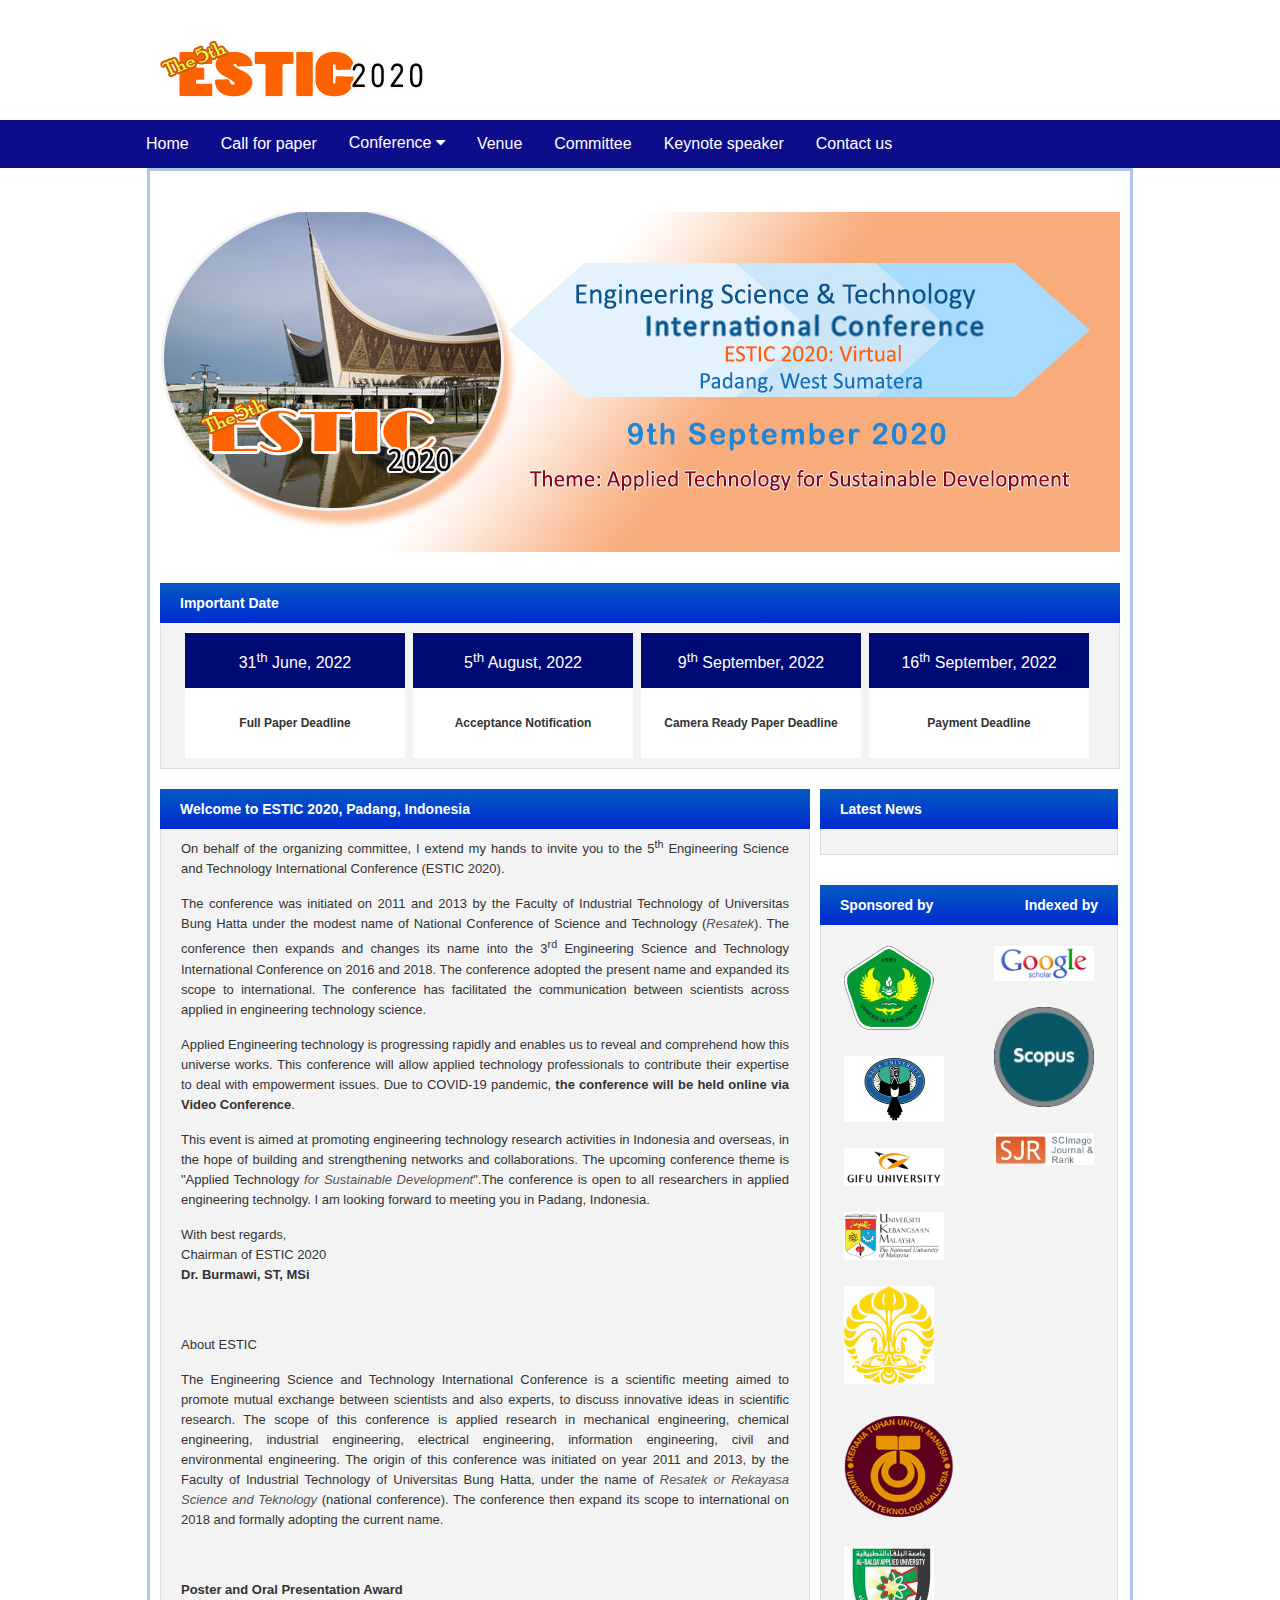
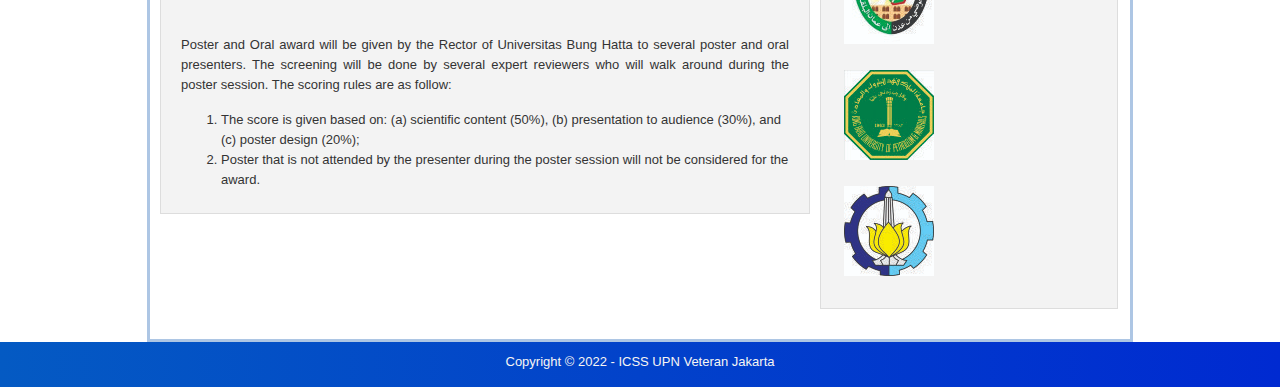
<file: index.html>
<!DOCTYPE html>
<html lang="en">
<head>
    <meta charset="UTF-8">
    <meta http-equiv="X-UA-Compatible" content="IE=edge">
    <meta name="viewport" content="width=device-width, initial-scale=1.0">
    <title>ICSS Web</title>
    <link rel="stylesheet" href="css/style.css" type="text/css"/>
    <link rel="stylesheet" href="https://cdnjs.cloudflare.com/ajax/libs/font-awesome/4.7.0/css/font-awesome.min.css">
</head>
<body>
    <div id="wrapper">
        <div id="header">
            <div id="site_title"><a href="/index.html"></a></div>
        </div>
    </div>
    <div class="navbar">
        <div class="menu">
            <a href="index.html">Home</a>
            <a href="callforpaper.html">Call for paper</a>
            <div class="dropdown">
                <button class="dropbtn" onclick="myFunction()">Conference
                    <i class="fa fa-caret-down"></i>
                </button>
                <div class="dropdown-content" id="myDropdown">
                    <a href="registration.html">Registration</a>
                    <a href="program.html">Program</a>
                </div>
            </div> 
            <a href="venue.html">Venue</a>
            <a href="committee.html">Committee</a>
            <a href="keynote.html">Keynote speaker</a>
            <a href="contact.html">Contact us</a>
        </div>
        
    </div>
      
      <script>
      /* When the user clicks on the button, 
      toggle between hiding and showing the dropdown content */
      function myFunction() {
        document.getElementById("myDropdown").classList.toggle("show");
      }
      
      // Close the dropdown if the user clicks outside of it
      window.onclick = function(e) {
        if (!e.target.matches('.dropbtn')) {
        var myDropdown = document.getElementById("myDropdown");
          if (myDropdown.classList.contains('show')) {
            myDropdown.classList.remove('show');
          }
        }
      }
      </script>

    <div id="wrapper" style="border: solid #3a75bd6a;">
        <div id="main2">
            <div class="banner">
                <div class="container">
                    <img src="./images/04.jpg" alt="banner">
                </div>
            </div>
            <div class="msection">
                <div class="msection_title">Important Date</div>
                    <div class="msection_bottom">
                        <div class="agenda2">
                            <div class="tglB">
                                31<sup>th</sup> June, 2022
                            </div>
                            <div class="temaB"><b>Full Paper Deadline</b></div>
                        </div>
    
                        <div class="agenda2">
                            <div class="tglB">
                                5<sup>th</sup> August, 2022
                            </div>
                            <div class="temaB"><b>Acceptance Notification</b></div>
                        </div>
    
                        <div class="agenda2">
                            <div class="tglB">
                                9<sup>th</sup> September, 2022
                            </div>
                            <div class="temaB"><b>Camera Ready Paper Deadline</b></div>
                        </div>
    
                        <div class="agenda2">
                            <div class="tglB">
                                16<sup>th</sup> September, 2022
                            </div>
                            <div class="temaB"><b>Payment Deadline</b></div>
                        </div>
                    </div>
                </div>
            </div>

        <div id='main'>
            <div id='content' class='left'>
                <div class='csection_title'>Welcome to ESTIC 2020, Padang, Indonesia</div>
                <div class='csection_bottom'>
                    <p style="text-align: justify;">On behalf of the organizing committee, I extend my hands to invite you to the 5<sup>th</sup> Engineering Science and Technology International Conference (ESTIC 2020).</p>
                    <p style="text-align: justify;">The conference was initiated on 2011 and 2013 by the Faculty of Industrial Technology of Universitas Bung Hatta under the modest name of National Conference of Science and Technology (<em>Resatek</em>). The conference then expands and changes its name into the 3<sup>rd</sup> Engineering Science and Technology International Conference on 2016 and 2018. The conference adopted the present name and expanded its scope to international. The conference has facilitated the communication between scientists across applied in engineering technology science.</p>
                    <p style="text-align: justify;">Applied Engineering technology is progressing rapidly and enables us to reveal and comprehend how this universe works. This conference will allow applied technology professionals to contribute their expertise to deal with empowerment issues. Due to COVID-19 pandemic, <b>the conference will be held online via Video Conference</b>.</p>
                    <p style="text-align: justify;">This event is aimed at promoting engineering technology research activities in Indonesia and overseas, in the hope of building and strengthening networks and collaborations. The upcoming conference theme is "Applied Technology <em>for Sustainable Development</em>".The conference is open to all researchers in applied engineering technolgy. I am looking forward to meeting you in Padang, Indonesia.</p>
                    <p>With best regards,<br /> Chairman of ESTIC 2020<br /> <strong>Dr. Burmawi, ST, MSi<br /></strong></p>
                    <p>&nbsp;</p>
                    <p style="text-align: justify;">About ESTIC</p>
                    <p style="text-align: justify;">The Engineering Science and Technology International Conference is a scientific meeting aimed to promote mutual exchange between scientists and also experts, to discuss innovative ideas in scientific research. The scope of this conference is applied research in mechanical engineering, chemical engineering, industrial engineering, electrical engineering, information engineering, civil and environmental engineering. The origin of this conference was initiated on year 2011 and 2013, by the Faculty of Industrial Technology of Universitas Bung Hatta, under the name of&nbsp;<em>Resatek or Rekayasa Science and Teknology </em>(national conference). The conference then expand its scope to international on 2018 and formally adopting the current name.</p>
                    <p style="text-align: justify;">&nbsp;</p>
                    <p style="text-align: justify;"><strong>Poster and Oral Presentation Award</strong></p>
                    <p style="text-align: justify;"><br />Poster and Oral award will be given by the Rector of Universitas Bung Hatta to several poster and oral presenters. The screening will be done by several expert reviewers who will walk around during the poster session. The scoring rules are as follow:</p>
                    <ol>
                        <li>The score is given based on: (a) scientific content (50%), (b) presentation to audience (30%), and (c) poster design (20%);</li>
                        <li>Poster that is not attended by the presenter during the poster session will not be considered for the award.</li>
                    </ol>
                </div>
            </div>
        </div>

        <div id="sidebar" class="right">
            <div class="section">
                <div class="section_title">Latest News</div>
                    <div class="section_bottom">
                        <ul class="list_bullet"></ul>
                    </div>
            </div>
            
            <div class="section">
                <div class="section_title">
                    <div class="by1">Sponsored by</div> 
                        <div class="by2"> Indexed by</div> 			
                </div>
                                            
                <div class="section_bottom">
                    <ul class="listby">
                        <table border=0 width="100%">
                            <tr valign="top">
                                <td width="50%">
                                    <img src="images/logo/ubh.png"><br><br>
                                    <img src="images/logo/saga.jpg" width="100" ><br><br>
                                    <img src="images/logo/gifu.png" width="100" ><br><br>
                                    <img src="images/logo/ukm.png" width="100"><br><br>
                                    <img src="images/logo/ui2.jpg"><br><br>
                                    <img src="images/logo/utm.png" width=110><br><br>
                                    <img src="images/logo/balqa.jpg"><br><br>
                                    <img src="images/logo/king.jpg"><br><br>
                                    <img src="images/logo/its2.jpg">
                                </td>
                                <td align="right"><img src="images/logo/goo.png"  width="100"><br><br>
                                    <img src="images/logo/scopus.png" width="100">
                                    <br><br>
                                    <img src="images/logo/scimago.jpg" width="100"><br><br>
                                    <!--<img src="files/matec.jpg" width="100" /> <br /><br>-->
                                </td>
                            </tr> 
                        </table>
                    </ul>
                </div>
            </div>
            <div class="cleaner"></div>
        </div>        
        <div class="clear"></div>
    </div>
        
    <div id="footer_wrapper">    
        <div id="footer">
            Copyright &copy; 2022 - ICSS UPN Veteran Jakarta
        </div>
    </div>

</body>
</html>
</file>
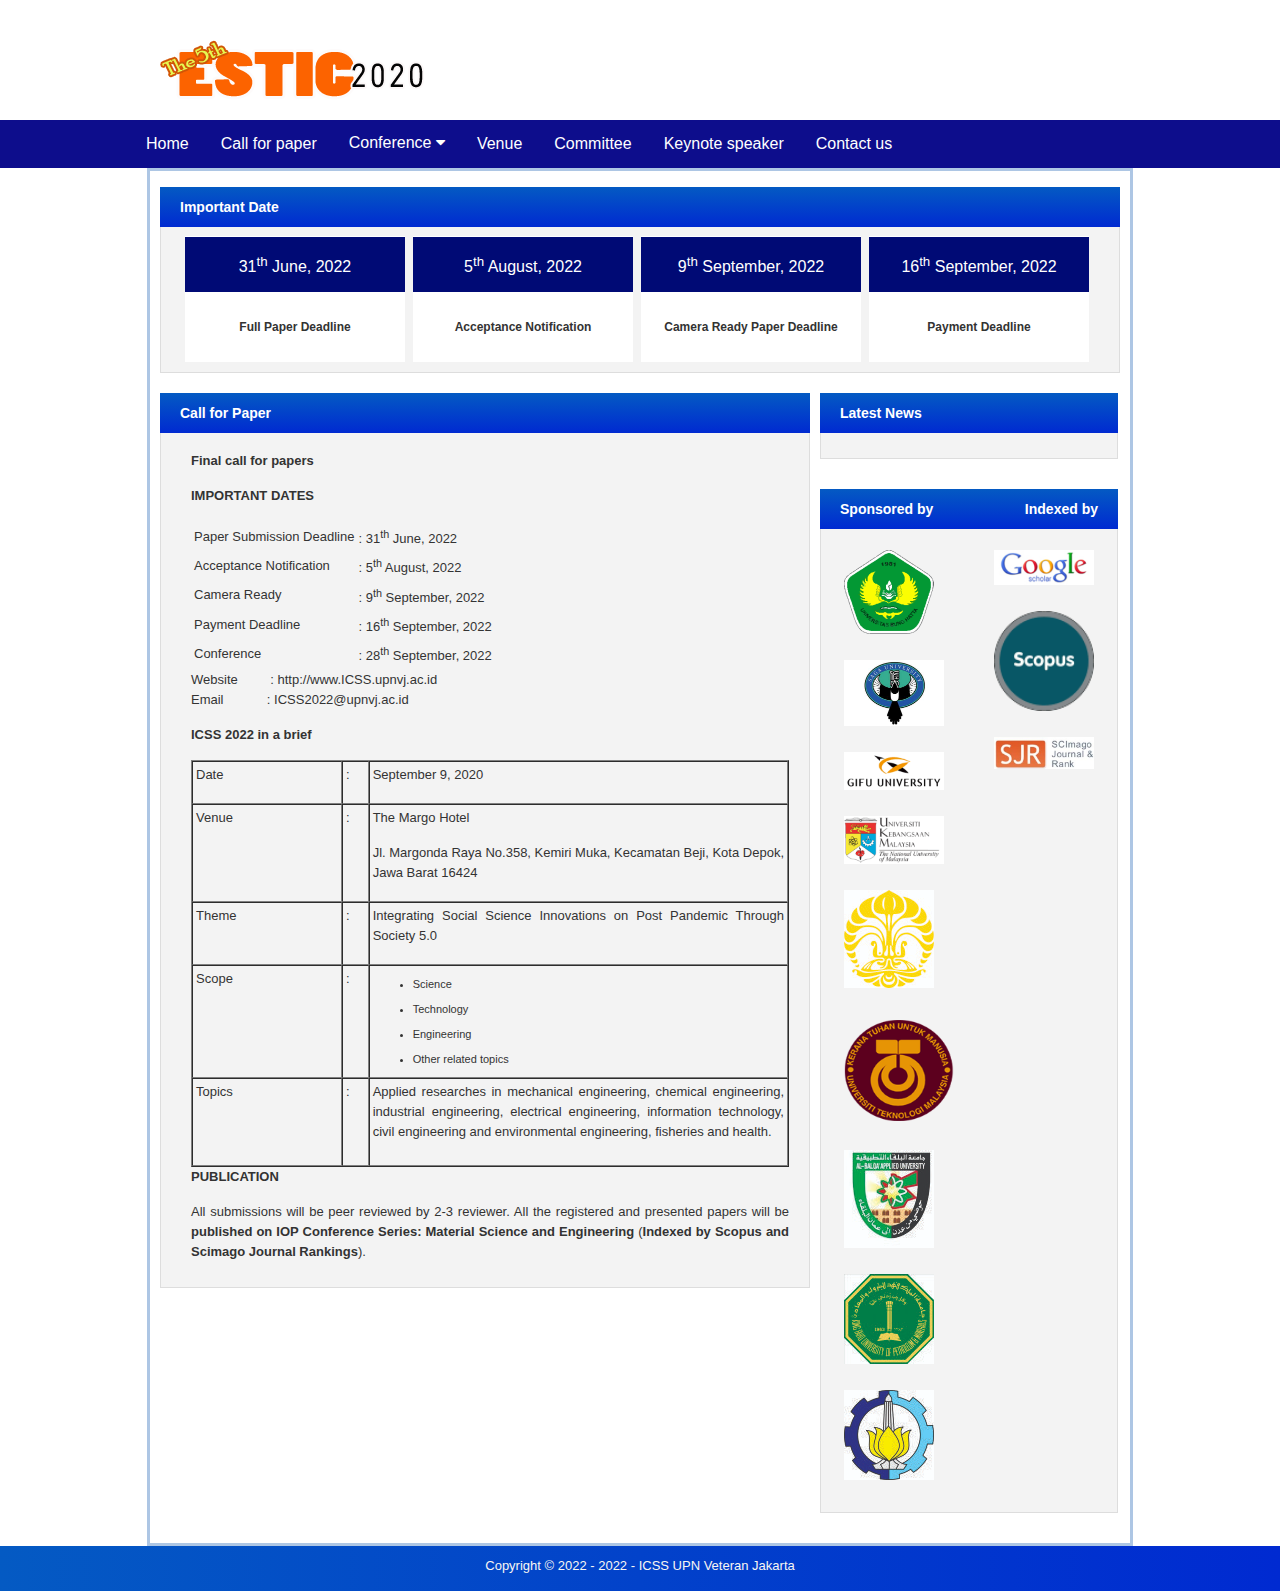
<file: callforpaper.html>
<!DOCTYPE html>
<html lang="en">
<head>
    <meta charset="UTF-8">
    <meta http-equiv="X-UA-Compatible" content="IE=edge">
    <meta name="viewport" content="width=device-width, initial-scale=1.0">
    <title>ICSS Web</title>
    <link rel="stylesheet" href="css/style.css" type="text/css"/>
    <link rel="stylesheet" href="https://cdnjs.cloudflare.com/ajax/libs/font-awesome/4.7.0/css/font-awesome.min.css">
</head>
<body>
    <div id="wrapper">
        <div id="header">
            <div id="site_title"><a href="/index.html"></a></div>
        </div>
    </div>
    <div class="navbar">
        <div class="menu">
            <a href="index.html">Home</a>
            <a href="callforpaper.html">Call for paper</a>
            <div class="dropdown">
                <button class="dropbtn" onclick="myFunction()">Conference
                    <i class="fa fa-caret-down"></i>
                </button>
                <div class="dropdown-content" id="myDropdown">
                    <a href="registration.html">Registration</a>
                    <a href="program.html">Program</a>
                </div>
            </div> 
            <a href="venue.html">Venue</a>
            <a href="committee.html">Committee</a>
            <a href="keynote.html">Keynote speaker</a>
            <a href="contact.html">Contact us</a>
        </div>
    </div>
      
      <script>
      /* When the user clicks on the button, 
      toggle between hiding and showing the dropdown content */
      function myFunction() {
        document.getElementById("myDropdown").classList.toggle("show");
      }
      
      // Close the dropdown if the user clicks outside of it
      window.onclick = function(e) {
        if (!e.target.matches('.dropbtn')) {
        var myDropdown = document.getElementById("myDropdown");
          if (myDropdown.classList.contains('show')) {
            myDropdown.classList.remove('show');
          }
        }
      }
      </script>

    <div id="wrapper" style="border: solid #3a75bd6a;">
        <div id="main2">
            <div class="msection">
                <div class="msection_title">Important Date</div>
                    <div class="msection_bottom">
                        <div class="agenda2">
                            <div class="tglB">
                                31<sup>th</sup> June, 2022
                            </div>
                            <div class="temaB"><b>Full Paper Deadline</b></div>
                        </div>
    
                            <div class="agenda2">
                                <div class="tglB">
                                    5<sup>th</sup> August, 2022
                                </div>
                                <div class="temaB"><b>Acceptance Notification</b></div>
                            </div>
    
                            <div class="agenda2">
                                <div class="tglB">
                                    9<sup>th</sup> September, 2022
                                </div>
                                <div class="temaB"><b>Camera Ready Paper Deadline</b></div>
                            </div>
    
                            <div class="agenda2">
                                <div class="tglB">
                                    16<sup>th</sup> September, 2022
                                </div>
                                <div class="temaB"><b>Payment Deadline</b></div>
                            </div>
                    </div>
                </div>
            </div>

        <div id='main'>
            <div id='content' class='left'>
                <div class='csection_title'>Call for Paper</div>
                <div class='csection_bottom'>
                    <ul class='list'><p><strong>Final call for papers</strong></p>
                        <p><strong>IMPORTANT DATES</strong></p>
                        <table>
                            <tbody>
                                <tr>
                                    <td>Paper Submission Deadline</td>
                                    <td>:&nbsp;31<sup>th</sup> June, 2022</td>
                                </tr>
                                <tr>
                                    <td>Acceptance Notification</td>
                                    <td>: 5<sup>th</sup> August, 2022</td>
                                </tr>
                                <tr>
                                    <td>Camera Ready</td>
                                    <td>: 9<sup>th</sup> September, 2022</td>
                                </tr>
                                <tr>
                                    <td>Payment Deadline</td>
                                    <td>: 16<sup>th</sup> September, 2022</td>
                                </tr>
                                <tr>
                                    <td>Conference</td>
                                    <td>: 28<sup>th</sup> September, 2022</td>
                                </tr>
                            </tbody>
                        </table>
                        <p>Website &nbsp;&nbsp;&nbsp;&nbsp;&nbsp;&nbsp;&nbsp; :&nbsp;<a href="ICSS.upnvj.ac.id">http://www.ICSS.upnvj.ac.id</a><br> 
                            Email&nbsp;&nbsp;&nbsp;&nbsp; &nbsp;&nbsp;&nbsp;&nbsp;&nbsp;&nbsp; :&nbsp;<a href="mailto:ICSS2022@upnvj.ac.id">ICSS2022@upnvj.ac.id</a></p>
                        <p><strong>ICSS 2022 in a brief</strong></p>
                        <table border="1" cellspacing="0" cellpadding="3">
                        <tbody>
                            <tr>
                                <td valign="top" width="151">
                                <p>Date</p>
                                </td>
                                <td valign="top" width="20">
                                <p>:</p>
                                </td>
                                <td valign="top" width="439">
                                <p>September 9, 2020</p>
                                </td>
                            </tr>
                            <tr>
                                <td valign="top" width="151">
                                <p>Venue</p>
                                </td>
                                <td valign="top" width="20">
                                <p>:</p>
                                </td>
                                <td valign="top" width="439">
                                <p>The Margo Hotel</p>
                                <p>Jl. Margonda Raya No.358, Kemiri Muka, Kecamatan Beji, Kota Depok, Jawa Barat 16424</p>
                                </td>
                            </tr>
                            <tr>
                                <td valign="top" width="151">
                                <p>Theme</p>
                                </td>
                                <td valign="top" width="20">
                                <p>:</p>
                                </td>
                                <td valign="top" width="439">
                                <p>Integrating Social Science Innovations on Post Pandemic Through Society 5.0</p>
                                </td>
                            </tr>
                            <tr>
                                <td valign="top" width="151">
                                <p>Scope</p>
                                <p>&nbsp;</p>
                                </td>
                                <td valign="top" width="20">
                                <p>:</p>
                                </td>
                                <td valign="top" width="439">
                                    <ol>
                                        <li>Science</li>
                                        <li>Technology</li>
                                        <li>Engineering</li>
                                        <li>Other related topics</li>
                                    </ol>
                                </td>
                            </tr>
                            <tr>
                                <td valign="top" width="151">
                                <p>Topics</p>
                                </td>
                                <td valign="top" width="20">
                                <p>:</p>
                                </td>
                                <td valign="top" width="439">Applied researches in mechanical engineering, chemical engineering, industrial engineering, electrical engineering, information technology, civil engineering and environmental engineering, fisheries and health.<br><br></td>
                            </tr>
                            </tbody>
                        </table>
                        <p style="text-align: justify;"><strong>PUBLICATION</strong></p>
                        <p>All submissions will be peer reviewed by 2-3 reviewer. All the registered and presented papers will be <b>published on IOP Conference Series: Material Science and Engineering</b> (<b>Indexed by Scopus and Scimago Journal Rankings</b>).</p>
                    </ul>
                </div>
            </div>
        </div>

        <div id="sidebar" class="right">
            <div class="section">
                <div class="section_title">Latest News</div>
                    <div class="section_bottom">
                        <ul class="list_bullet"></ul>
                    </div>
            </div>
            
            <div class="section">
                <div class="section_title">
                    <div class="by1">Sponsored by</div> 
                        <div class="by2"> Indexed by</div> 			
                </div>
                                            
                <div class="section_bottom">
                    <ul class="listby">
                        <table border=0 width="100%">
                            <tr valign="top">
                                <td width="50%">
                                    <img src="images/logo/ubh.png"><br><br>
                                    <img src="images/logo/saga.jpg" width="100" ><br><br>
                                    <img src="images/logo/gifu.png" width="100" ><br><br>
                                    <img src="images/logo/ukm.png" width="100"><br><br>
                                    <img src="images/logo/ui2.jpg"><br><br>
                                    <img src="images/logo/utm.png" width=110><br><br>
                                    <img src="images/logo/balqa.jpg"><br><br>
                                    <img src="images/logo/king.jpg"><br><br>
                                    <img src="images/logo/its2.jpg">
                                </td>
                                <td align="right"><img src="images/logo/goo.png"  width="100"><br><br>
                                    <img src="images/logo/scopus.png" width="100">
                                    <br><br>
                                    <img src="images/logo/scimago.jpg" width="100"><br><br>
                                    <!--<img src="files/matec.jpg" width="100" /> <br /><br>-->
                                </td>
                            </tr> 
                        </table>
                    </ul>
                </div>
            </div>
            <div class="cleaner"></div>
        </div>        
        <div class="clear"></div>
    </div>
        
    <div id="footer_wrapper">    
        <div id="footer">
            Copyright &copy; 2022 - 2022 - ICSS UPN Veteran Jakarta
        </div>
    </div>

</body>
</html>
</file>
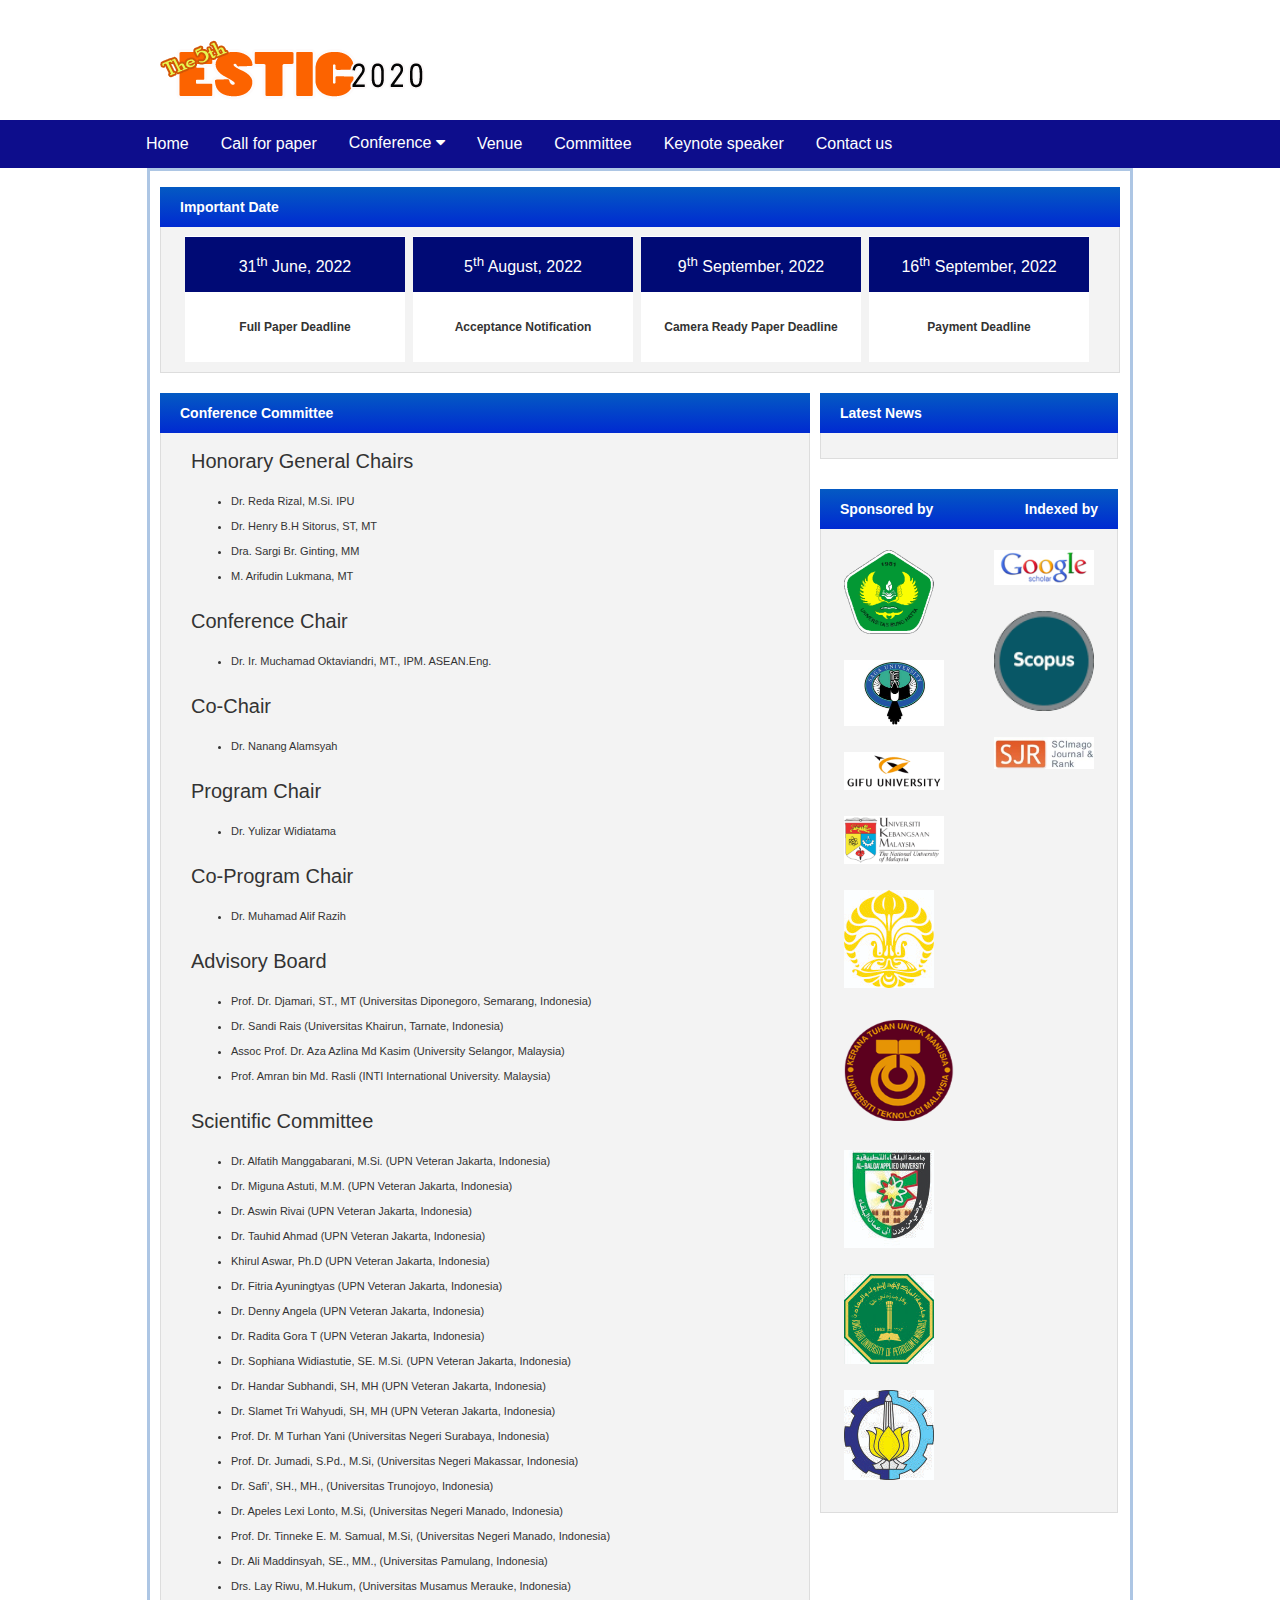
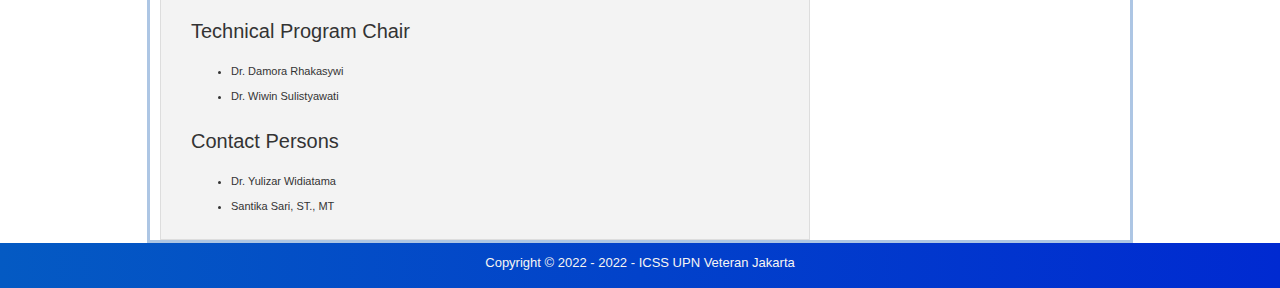
<file: committee.html>
<!DOCTYPE html>
<html lang="en">
<head>
    <meta charset="UTF-8">
    <meta http-equiv="X-UA-Compatible" content="IE=edge">
    <meta name="viewport" content="width=device-width, initial-scale=1.0">
    <title>ICSS Web</title>
    <link rel="stylesheet" href="css/style.css" type="text/css"/>
    <link rel="stylesheet" href="https://cdnjs.cloudflare.com/ajax/libs/font-awesome/4.7.0/css/font-awesome.min.css">
</head>
<body>
    <div id="wrapper">
        <div id="header">
            <div id="site_title"><a href="/index.html"></a></div>
        </div>
    </div>
    <div class="navbar">
        <div class="menu">
            <a href="index.html">Home</a>
            <a href="callforpaper.html">Call for paper</a>
            <div class="dropdown">
                <button class="dropbtn" onclick="myFunction()">Conference
                    <i class="fa fa-caret-down"></i>
                </button>
                <div class="dropdown-content" id="myDropdown">
                    <a href="registration.html">Registration</a>
                    <a href="program.html">Program</a>
                </div>
            </div> 
            <a href="venue.html">Venue</a>
            <a href="committee.html">Committee</a>
            <a href="keynote.html">Keynote speaker</a>
            <a href="contact.html">Contact us</a>
        </div>
    </div>
      
      <script>
      /* When the user clicks on the button, 
      toggle between hiding and showing the dropdown content */
      function myFunction() {
        document.getElementById("myDropdown").classList.toggle("show");
      }
      
      // Close the dropdown if the user clicks outside of it
      window.onclick = function(e) {
        if (!e.target.matches('.dropbtn')) {
        var myDropdown = document.getElementById("myDropdown");
          if (myDropdown.classList.contains('show')) {
            myDropdown.classList.remove('show');
          }
        }
      }
      </script>

    <div id="wrapper" style="border: solid #3a75bd6a;">
        <div id="main2">
            <div class="msection">
                <div class="msection_title">Important Date</div>
                    <div class="msection_bottom">
                        <div class="agenda2">
                            <div class="tglB">
                                31<sup>th</sup> June, 2022
                            </div>
                            <div class="temaB"><b>Full Paper Deadline</b></div>
                        </div>
    
                        <div class="agenda2">
                            <div class="tglB">
                                5<sup>th</sup> August, 2022
                            </div>
                            <div class="temaB"><b>Acceptance Notification</b></div>
                        </div>
    
                        <div class="agenda2">
                            <div class="tglB">
                                9<sup>th</sup> September, 2022
                            </div>
                            <div class="temaB"><b>Camera Ready Paper Deadline</b></div>
                        </div>
    
                        <div class="agenda2">
                            <div class="tglB">
                                16<sup>th</sup> September, 2022
                            </div>
                            <div class="temaB"><b>Payment Deadline</b></div>
                        </div>
                    </div>
                </div>
            </div>
         
        <div id='main'>
            <div id='content' class='left'>
                <div class='csection_title'>Conference Committee</div>
                <div class='csection_bottom'>
                    <ul class='list'>
                        <h3>Honorary General Chairs</h3>
                            <ol>
                                <li>Dr. Reda Rizal, M.Si. IPU</li>
                                <li>Dr. Henry B.H Sitorus, ST, MT</li>
                                <li>Dra. Sargi Br. Ginting, MM</li>
                                <li>M. Arifudin Lukmana, MT </li>
                            </ol>
                        <br>
                        <h3>Conference Chair</h3>
                        <ol> 
                            <li> Dr. Ir. Muchamad Oktaviandri, MT., IPM. ASEAN.Eng.</li>
                        </ol> 

                        <br>
                        <h3>Co-Chair</h3>
                        <ol> 
                            <li> Dr. Nanang Alamsyah</li>
                        </ol> 

                        <br>
                        <h3>Program Chair</h3>
                        <ol> 
                            <li> Dr. Yulizar Widiatama</li>
                        </ol> 

                        <br>
                        <h3>Co-Program Chair</h3>
                        <ol> 
                            <li> Dr. Muhamad Alif Razih</li>
                        </ol> 

                        <br>
                        <h3>Advisory Board</h3>
                        <ol> 
                            <li> Prof. Dr. Djamari, ST., MT (Universitas Diponegoro, Semarang, Indonesia) </li>
                            <li>Dr. Sandi Rais (Universitas Khairun, Tarnate, Indonesia)</li>
                            <li>Assoc Prof. Dr. Aza Azlina Md Kasim (University Selangor, Malaysia)</li>
                            <li>Prof. Amran bin Md. Rasli (INTI International University. Malaysia)</li>
                        </ol> 

                        <br>
                        <h3>Scientific Committee</h3>
                        <ol> 
                            <li> Dr. Alfatih Manggabarani, M.Si. (UPN Veteran Jakarta, Indonesia)</li>
                            <li> Dr. Miguna Astuti, M.M. (UPN Veteran Jakarta, Indonesia)</li>
                            <li> Dr. Aswin Rivai (UPN Veteran Jakarta, Indonesia)</li>
                            <li> Dr. Tauhid Ahmad (UPN Veteran Jakarta, Indonesia)</li>
                            <li> Khirul Aswar, Ph.D (UPN Veteran Jakarta, Indonesia)</li>
                            <li> Dr. Fitria Ayuningtyas (UPN Veteran Jakarta, Indonesia)</li>
                            <li> Dr. Denny Angela (UPN Veteran Jakarta, Indonesia)</li>
                            <li> Dr. Radita Gora T (UPN Veteran Jakarta, Indonesia)</li>
                            <li> Dr. Sophiana Widiastutie, SE. M.Si. (UPN Veteran Jakarta, Indonesia)</li>
                            <li> Dr. Handar Subhandi, SH, MH (UPN Veteran Jakarta, Indonesia)</li>
                            <li> Dr. Slamet Tri Wahyudi, SH, MH (UPN Veteran Jakarta, Indonesia)</li>
                            <li> Prof. Dr. M Turhan Yani (Universitas Negeri Surabaya, Indonesia)</li>
                            <li> Prof. Dr. Jumadi, S.Pd., M.Si, (Universitas Negeri Makassar, Indonesia)</li>
                            <li> Dr. Safi’, SH., MH., (Universitas Trunojoyo, Indonesia)</li>
                            <li> Dr. Apeles Lexi Lonto, M.Si, (Universitas Negeri Manado, Indonesia)</li>
                            <li> Prof. Dr. Tinneke E. M. Samual, M.Si, (Universitas Negeri Manado, Indonesia)</li>
                            <li> Dr. Ali Maddinsyah, SE., MM., (Universitas Pamulang, Indonesia)</li>
                            <li> Drs. Lay Riwu, M.Hukum, (Universitas Musamus Merauke, Indonesia)</li>
                        </ol> 

                        <br>    
                        <h3>Technical Program Chair</h3> 
                        <ol>
                            <li> Dr. Damora Rhakasywi</li>
                            <li> Dr. Wiwin Sulistyawati</li>        
                        </ol>

                        <br>    
                        <h3>Contact Persons</h3> 
                        <ol>
                            <li> Dr. Yulizar Widiatama</li>
                            <li> Santika Sari, ST., MT</li>        
                        </ol>

                    </ul>
                </div>
            </div>
        </div>

        <div id="sidebar" class="right">
            <div class="section">
                <div class="section_title">Latest News</div>
                    <div class="section_bottom">
                        <ul class="list_bullet"></ul>
                    </div>
            </div>
            
            <div class="section">
                <div class="section_title">
                    <div class="by1">Sponsored by</div> 
                        <div class="by2"> Indexed by</div> 			
                </div>
                                            
                <div class="section_bottom">
                    <ul class="listby">
                        <table border=0 width="100%">
                            <tr valign="top">
                                <td width="50%">
                                    <img src="images/logo/ubh.png"><br><br>
                                    <img src="images/logo/saga.jpg" width="100" ><br><br>
                                    <img src="images/logo/gifu.png" width="100" ><br><br>
                                    <img src="images/logo/ukm.png" width="100"><br><br>
                                    <img src="images/logo/ui2.jpg"><br><br>
                                    <img src="images/logo/utm.png" width=110><br><br>
                                    <img src="images/logo/balqa.jpg"><br><br>
                                    <img src="images/logo/king.jpg"><br><br>
                                    <img src="images/logo/its2.jpg">
                                </td>
                                <td align="right"><img src="images/logo/goo.png"  width="100"><br><br>
                                    <img src="images/logo/scopus.png" width="100">
                                    <br><br>
                                    <img src="images/logo/scimago.jpg" width="100"><br><br>
                                    <!--<img src="files/matec.jpg" width="100" /> <br /><br>-->
                                </td>
                            </tr> 
                        </table>
                    </ul>
                </div>
            </div>
            <div class="cleaner"></div>
        </div>        
        <div class="clear"></div>
    </div>
        
    <div id="footer_wrapper">    
        <div id="footer">
            Copyright &copy; 2022 - 2022 - ICSS UPN Veteran Jakarta
        </div>
    </div>

</body>
</html>
</file>
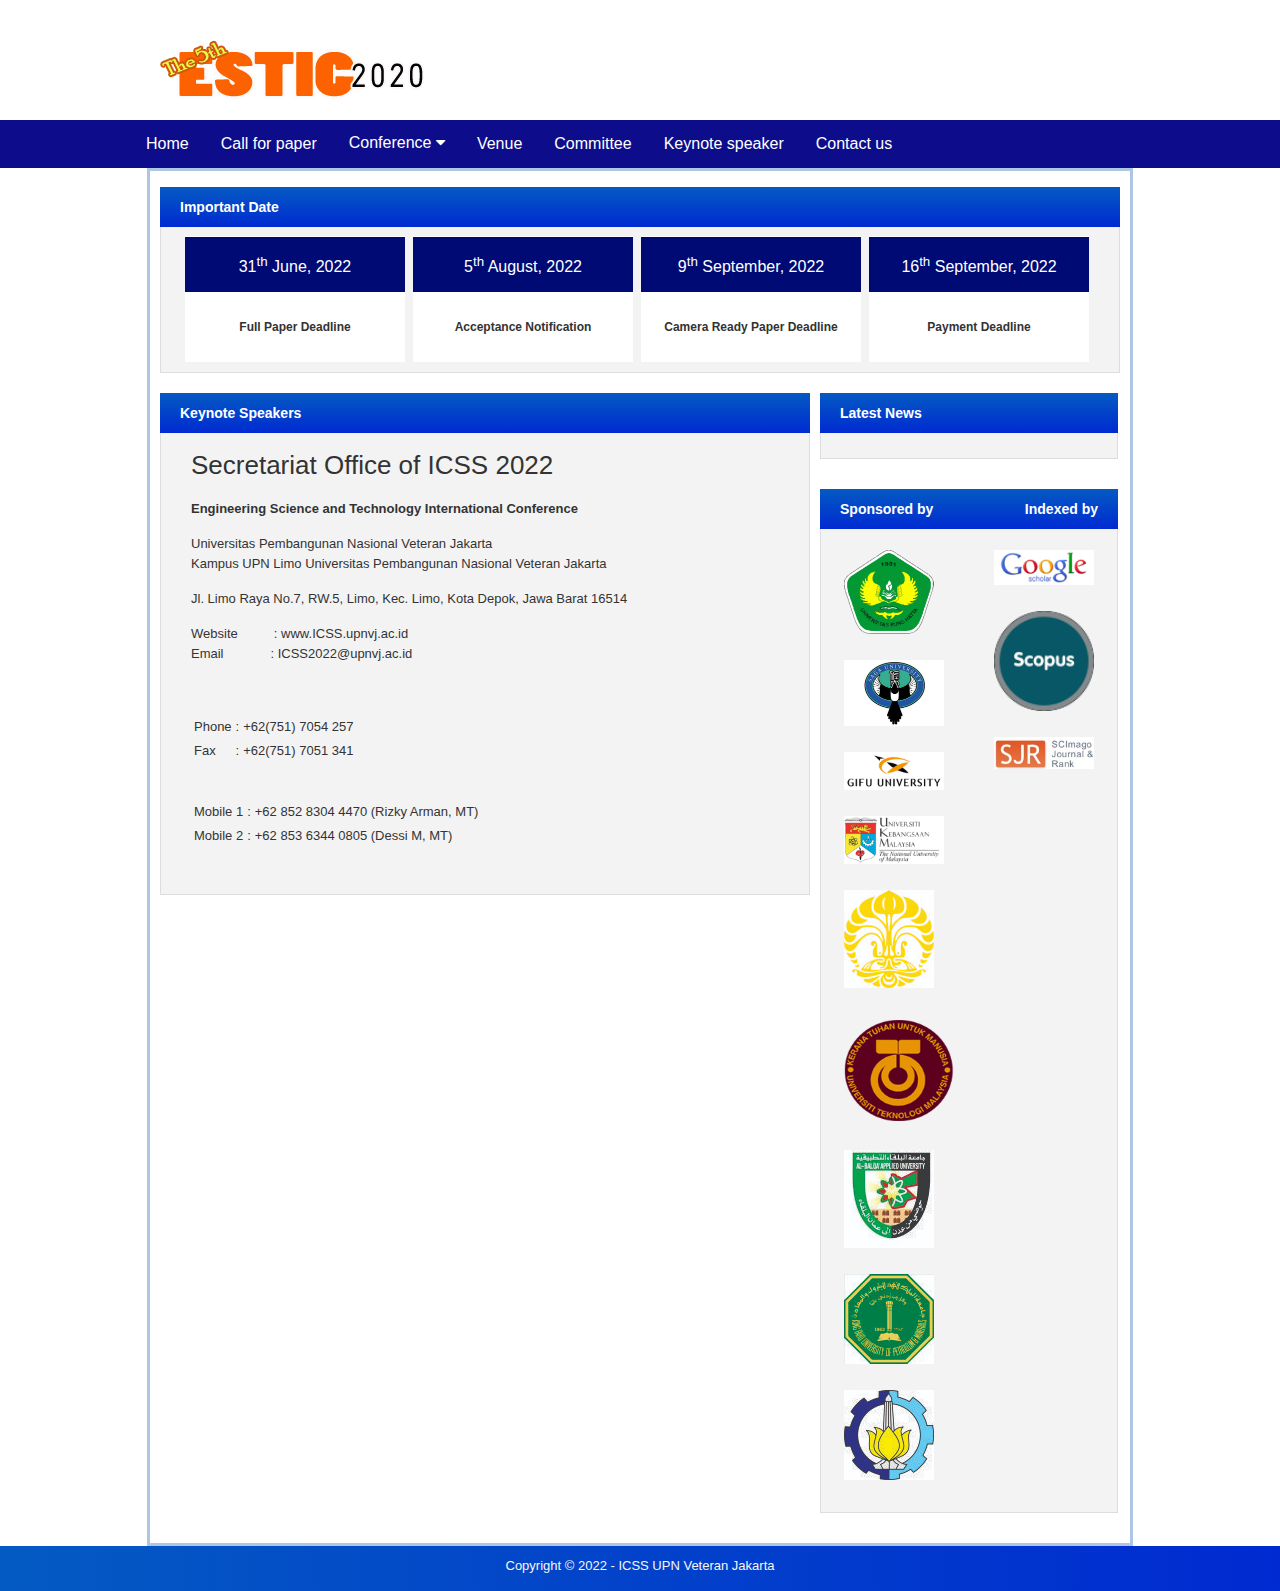
<file: contact.html>
<!DOCTYPE html>
<html lang="en">
<head>
    <meta charset="UTF-8">
    <meta http-equiv="X-UA-Compatible" content="IE=edge">
    <meta name="viewport" content="width=device-width, initial-scale=1.0">
    <title>ICSS Web</title>
    <link rel="stylesheet" href="css/style.css" type="text/css"/>
    <link rel="stylesheet" href="https://cdnjs.cloudflare.com/ajax/libs/font-awesome/4.7.0/css/font-awesome.min.css">
</head>
<body>
    <div id="wrapper">
        <div id="header">
            <div id="site_title"><a href="/index.html"></a></div>
        </div>
    </div>
    <div class="navbar">
        <div class="menu">
            <a href="index.html">Home</a>
            <a href="callforpaper.html">Call for paper</a>
            <div class="dropdown">
                <button class="dropbtn" onclick="myFunction()">Conference
                    <i class="fa fa-caret-down"></i>
                </button>
                <div class="dropdown-content" id="myDropdown">
                    <a href="registration.html">Registration</a>
                    <a href="program.html">Program</a>
                </div>
            </div> 
            <a href="venue.html">Venue</a>
            <a href="committee.html">Committee</a>
            <a href="keynote.html">Keynote speaker</a>
            <a href="contact.html">Contact us</a>
        </div>
    </div>
      
      <script>
      /* When the user clicks on the button, 
      toggle between hiding and showing the dropdown content */
      function myFunction() {
        document.getElementById("myDropdown").classList.toggle("show");
      }
      
      // Close the dropdown if the user clicks outside of it
      window.onclick = function(e) {
        if (!e.target.matches('.dropbtn')) {
        var myDropdown = document.getElementById("myDropdown");
          if (myDropdown.classList.contains('show')) {
            myDropdown.classList.remove('show');
          }
        }
      }
      </script>

    <div id="wrapper" style="border: solid #3a75bd6a;">
        <div id="main2">
            <div class="msection">
                <div class="msection_title">Important Date</div>
                    <div class="msection_bottom">
                        <div class="agenda2">
                            <div class="tglB">
                                31<sup>th</sup> June, 2022
                            </div>
                            <div class="temaB"><b>Full Paper Deadline</b></div>
                        </div>
    
                        <div class="agenda2">
                            <div class="tglB">
                                5<sup>th</sup> August, 2022
                            </div>
                            <div class="temaB"><b>Acceptance Notification</b></div>
                        </div>
    
                        <div class="agenda2">
                            <div class="tglB">
                                9<sup>th</sup> September, 2022
                            </div>
                            <div class="temaB"><b>Camera Ready Paper Deadline</b></div>
                        </div>
    
                        <div class="agenda2">
                            <div class="tglB">
                                16<sup>th</sup> September, 2022
                            </div>
                            <div class="temaB"><b>Payment Deadline</b></div>
                        </div>
                    </div>
                </div>
            </div>

        <div id='main'>
            <div id='content' class='left'>
                <div class='csection_title'>Keynote Speakers</div>
                <div class='csection_bottom'>
                    <ul class='list'>
                        <h2>Secretariat Office of ICSS 2022</h2>
                        <p><strong>Engineering Science and Technology International Conference</strong></p>
                        <p>Universitas Pembangunan Nasional Veteran Jakarta<br /> Kampus UPN Limo Universitas Pembangunan Nasional Veteran Jakarta</p>
                        <p>Jl. Limo Raya No.7, RW.5, Limo, Kec. Limo, Kota Depok, Jawa Barat 16514</p>
                        <p>Website &nbsp;&nbsp;&nbsp;&nbsp;&nbsp;&nbsp;&nbsp;&nbsp; :&nbsp;www.ICSS.upnvj.ac.id<br /> Email &nbsp; &nbsp;&nbsp;&nbsp;&nbsp;&nbsp;&nbsp;&nbsp;&nbsp;&nbsp; :&nbsp;<a href="mailto:ICSS2022@upnvj.ac.id">ICSS2022@upnvj.ac.id</a></p>
                        <p>&nbsp;</p>
                        <table border="0">
                            <tbody>
                                <tr>
                                    <td>Phone</td>
                                    <td>:</td>
                                    <td>+62(751) 7054 257</td>
                                </tr>
                                <tr>
                                    <td>Fax</td>
                                    <td>:</td>
                                    <td>+62(751) 7051 341</td>
                                </tr>
                            </tbody>
                        </table>
                        <p>&nbsp;</p>
                        <table border="0">
                        <tbody>
                            <tr>
                                <td>Mobile 1</td>
                                <td>:</td>
                                <td>+62 852 8304 4470 (Rizky Arman, MT)</td>
                            </tr>
                            <tr>
                                <td>Mobile 2</td>
                                <td>:</td>
                                <td>+62 853 6344 0805 (Dessi M, MT)</td>
                            </tr>
                        </tbody>
                        </table>
                        <p>&nbsp;</p>
                    </ul>
                </div>
            </div>
        </div>

        <div id="sidebar" class="right">
            <div class="section">
                <div class="section_title">Latest News</div>
                    <div class="section_bottom">
                        <ul class="list_bullet"></ul>
                    </div>
            </div>
            
            <div class="section">
                <div class="section_title">
                    <div class="by1">Sponsored by</div> 
                        <div class="by2"> Indexed by</div> 			
                </div>
                                            
                <div class="section_bottom">
                    <ul class="listby">
                        <table border=0 width="100%">
                            <tr valign="top">
                                <td width="50%">
                                    <img src="images/logo/ubh.png"><br><br>
                                    <img src="images/logo/saga.jpg" width="100" ><br><br>
                                    <img src="images/logo/gifu.png" width="100" ><br><br>
                                    <img src="images/logo/ukm.png" width="100"><br><br>
                                    <img src="images/logo/ui2.jpg"><br><br>
                                    <img src="images/logo/utm.png" width=110><br><br>
                                    <img src="images/logo/balqa.jpg"><br><br>
                                    <img src="images/logo/king.jpg"><br><br>
                                    <img src="images/logo/its2.jpg">
                                </td>
                                <td align="right"><img src="images/logo/goo.png"  width="100"><br><br>
                                    <img src="images/logo/scopus.png" width="100">
                                    <br><br>
                                    <img src="images/logo/scimago.jpg" width="100"><br><br>
                                    <!--<img src="files/matec.jpg" width="100" /> <br /><br>-->
                                </td>
                            </tr> 
                        </table>
                    </ul>
                </div>
            </div>
            <div class="cleaner"></div>
        </div>        
        <div class="clear"></div>
    </div>
        
    <div id="footer_wrapper">    
        <div id="footer">
            Copyright &copy; 2022 - ICSS UPN Veteran Jakarta
        </div>
    </div>

</body>
</html>
</file>
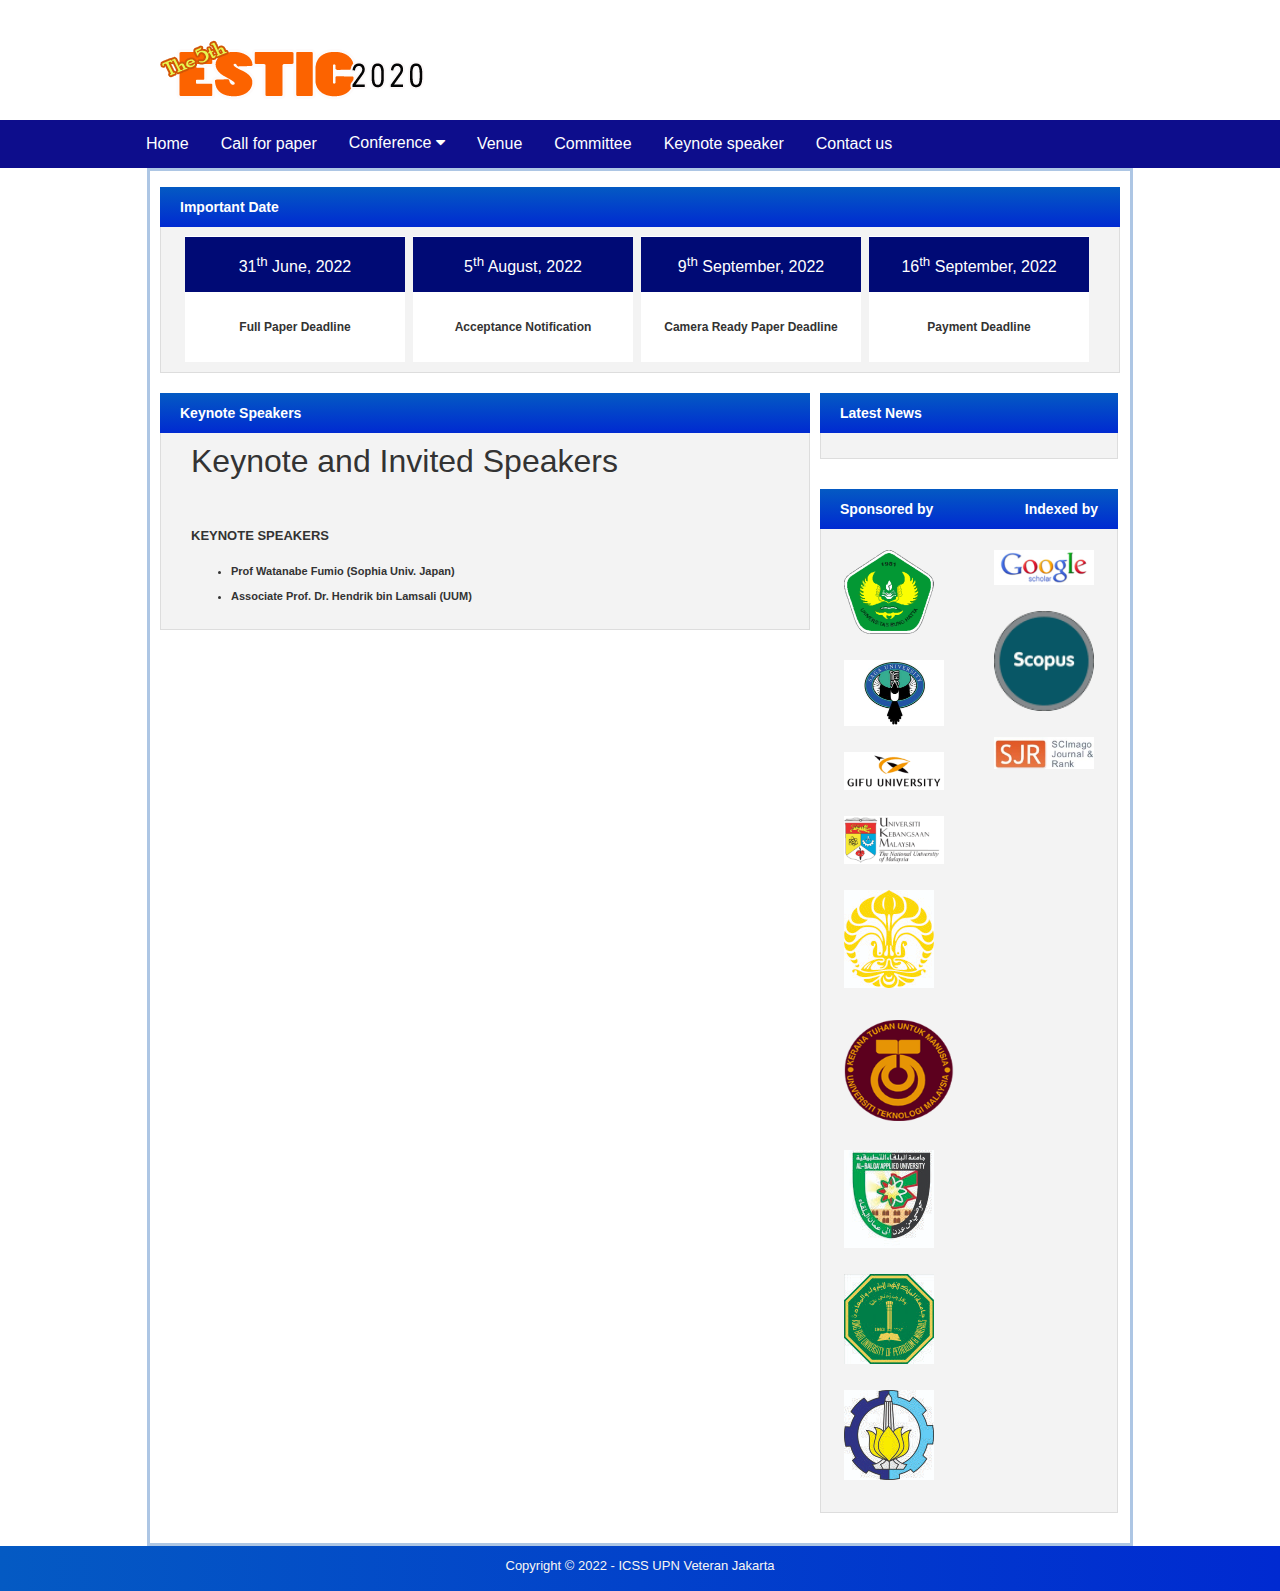
<file: keynote.html>
<!DOCTYPE html>
<html lang="en">
<head>
    <meta charset="UTF-8">
    <meta http-equiv="X-UA-Compatible" content="IE=edge">
    <meta name="viewport" content="width=device-width, initial-scale=1.0">
    <title>ICSS Web</title>
    <link rel="stylesheet" href="css/style.css" type="text/css"/>
    <link rel="stylesheet" href="https://cdnjs.cloudflare.com/ajax/libs/font-awesome/4.7.0/css/font-awesome.min.css">
</head>
<body>
    <div id="wrapper">
        <div id="header">
            <div id="site_title"><a href="/index.html"></a></div>
        </div>
    </div>
    <div class="navbar">
        <div class="menu">
            <a href="index.html">Home</a>
            <a href="callforpaper.html">Call for paper</a>
            <div class="dropdown">
                <button class="dropbtn" onclick="myFunction()">Conference
                    <i class="fa fa-caret-down"></i>
                </button>
                <div class="dropdown-content" id="myDropdown">
                    <a href="registration.html">Registration</a>
                    <a href="program.html">Program</a>
                </div>
            </div> 
            <a href="venue.html">Venue</a>
            <a href="committee.html">Committee</a>
            <a href="keynote.html">Keynote speaker</a>
            <a href="contact.html">Contact us</a>
        </div>
    </div>
      
      <script>
      /* When the user clicks on the button, 
      toggle between hiding and showing the dropdown content */
      function myFunction() {
        document.getElementById("myDropdown").classList.toggle("show");
      }
      
      // Close the dropdown if the user clicks outside of it
      window.onclick = function(e) {
        if (!e.target.matches('.dropbtn')) {
        var myDropdown = document.getElementById("myDropdown");
          if (myDropdown.classList.contains('show')) {
            myDropdown.classList.remove('show');
          }
        }
      }
      </script>

    <div id="wrapper" style="border: solid #3a75bd6a;">
        <div id="main2">
            <div class="msection">
                <div class="msection_title">Important Date</div>
                    <div class="msection_bottom">
                        <div class="agenda2">
                            <div class="tglB">
                                31<sup>th</sup> June, 2022
                            </div>
                            <div class="temaB"><b>Full Paper Deadline</b></div>
                        </div>
    
                        <div class="agenda2">
                            <div class="tglB">
                                5<sup>th</sup> August, 2022
                            </div>
                            <div class="temaB"><b>Acceptance Notification</b></div>
                        </div>
    
                        <div class="agenda2">
                            <div class="tglB">
                                9<sup>th</sup> September, 2022
                            </div>
                            <div class="temaB"><b>Camera Ready Paper Deadline</b></div>
                        </div>
    
                        <div class="agenda2">
                            <div class="tglB">
                                16<sup>th</sup> September, 2022
                            </div>
                            <div class="temaB"><b>Payment Deadline</b></div>
                        </div>
                    </div>
                </div>
            </div>

        <div id='main'>
            <div id='content' class='left'>
                <div class='csection_title'>Keynote Speakers</div>
                <div class='csection_bottom'>
                    <ul class='list'>
                        <h1>Keynote and Invited Speakers</h1>
                        <p><strong>&nbsp;</strong></p>
                        <p><strong>KEYNOTE SPEAKERS</strong></p>
                        <ol>
                            <li><strong>Prof Watanabe Fumio (Sophia Univ. Japan) </strong></li>
                            <li><strong>Associate Prof. Dr. Hendrik bin Lamsali (UUM)</strong></li>
                        </ol>
                    </ul>
                </div>
            </div>
        </div>

        <div id="sidebar" class="right">
            <div class="section">
                <div class="section_title">Latest News</div>
                    <div class="section_bottom">
                        <ul class="list_bullet"></ul>
                    </div>
            </div>
            
            <div class="section">
                <div class="section_title">
                    <div class="by1">Sponsored by</div> 
                        <div class="by2"> Indexed by</div> 			
                </div>
                                            
                <div class="section_bottom">
                    <ul class="listby">
                        <table border=0 width="100%">
                            <tr valign="top">
                                <td width="50%">
                                    <img src="images/logo/ubh.png"><br><br>
                                    <img src="images/logo/saga.jpg" width="100" ><br><br>
                                    <img src="images/logo/gifu.png" width="100" ><br><br>
                                    <img src="images/logo/ukm.png" width="100"><br><br>
                                    <img src="images/logo/ui2.jpg"><br><br>
                                    <img src="images/logo/utm.png" width=110><br><br>
                                    <img src="images/logo/balqa.jpg"><br><br>
                                    <img src="images/logo/king.jpg"><br><br>
                                    <img src="images/logo/its2.jpg">
                                </td>
                                <td align="right"><img src="images/logo/goo.png"  width="100"><br><br>
                                    <img src="images/logo/scopus.png" width="100">
                                    <br><br>
                                    <img src="images/logo/scimago.jpg" width="100"><br><br>
                                    <!--<img src="files/matec.jpg" width="100" /> <br /><br>-->
                                </td>
                            </tr> 
                        </table>
                    </ul>
                </div>
            </div>
            <div class="cleaner"></div>
        </div>        
        <div class="clear"></div>
    </div>
        
    <div id="footer_wrapper">    
        <div id="footer">
            Copyright &copy; 2022 - ICSS UPN Veteran Jakarta
        </div>
    </div>

</body>
</html>
</file>
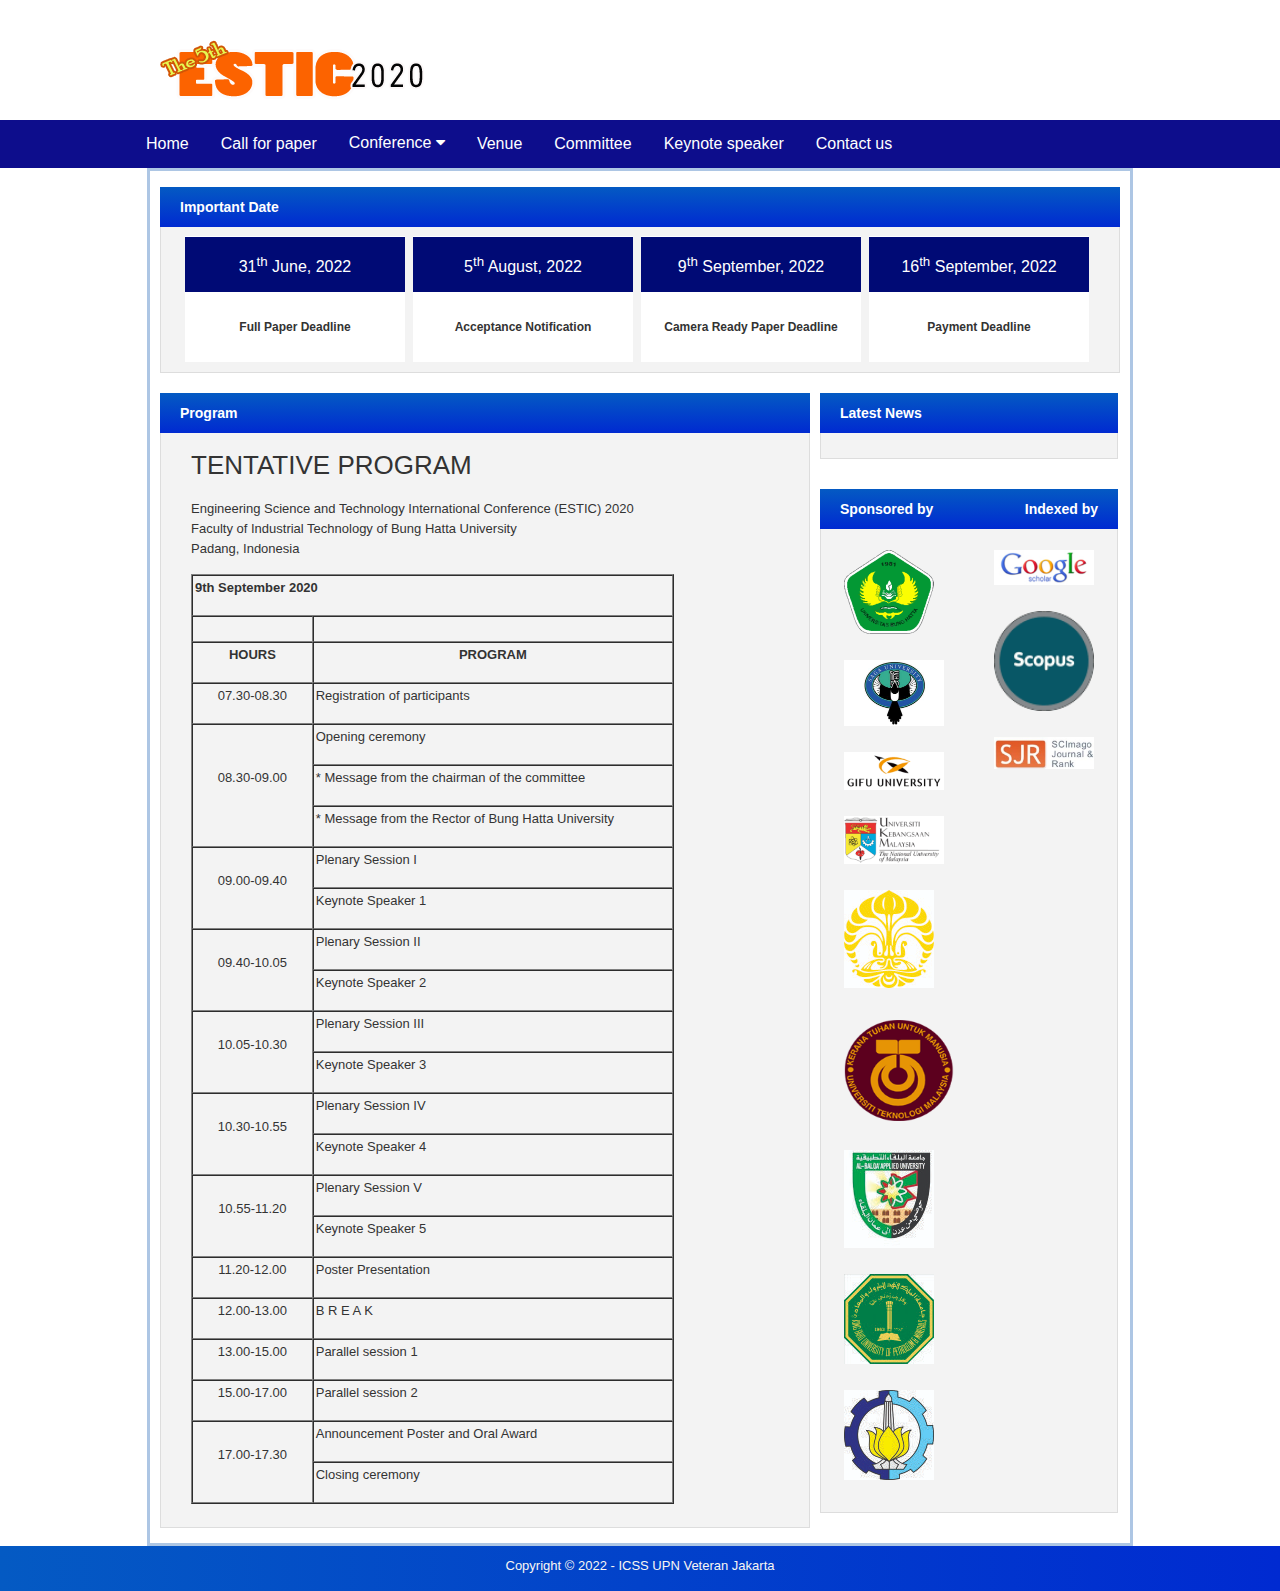
<file: program.html>
<!DOCTYPE html>
<html lang="en">
<head>
    <meta charset="UTF-8">
    <meta http-equiv="X-UA-Compatible" content="IE=edge">
    <meta name="viewport" content="width=device-width, initial-scale=1.0">
    <title>ICSS Web</title>
    <link rel="stylesheet" href="css/style.css" type="text/css"/>
    <link rel="stylesheet" href="https://cdnjs.cloudflare.com/ajax/libs/font-awesome/4.7.0/css/font-awesome.min.css">
</head>
<body>
    <div id="wrapper">
        <div id="header">
            <div id="site_title"><a href="/index.html"></a></div>
        </div>
    </div>
    <div class="navbar">
        <div class="menu">
            <a href="index.html">Home</a>
            <a href="callforpaper.html">Call for paper</a>
            <div class="dropdown">
                <button class="dropbtn" onclick="myFunction()">Conference
                    <i class="fa fa-caret-down"></i>
                </button>
                <div class="dropdown-content" id="myDropdown">
                    <a href="registration.html">Registration</a>
                    <a href="program.html">Program</a>
                </div>
            </div> 
            <a href="venue.html">Venue</a>
            <a href="committee.html">Committee</a>
            <a href="keynote.html">Keynote speaker</a>
            <a href="contact.html">Contact us</a>
        </div>
    </div>
      
      <script>
      /* When the user clicks on the button, 
      toggle between hiding and showing the dropdown content */
      function myFunction() {
        document.getElementById("myDropdown").classList.toggle("show");
      }
      
      // Close the dropdown if the user clicks outside of it
      window.onclick = function(e) {
        if (!e.target.matches('.dropbtn')) {
        var myDropdown = document.getElementById("myDropdown");
          if (myDropdown.classList.contains('show')) {
            myDropdown.classList.remove('show');
          }
        }
      }
      </script>

    <div id="wrapper" style="border: solid #3a75bd6a;">
        <div id="main2">
            <div class="msection">
                <div class="msection_title">Important Date</div>
                    <div class="msection_bottom">
                        <div class="agenda2">
                            <div class="tglB">
                                31<sup>th</sup> June, 2022
                            </div>
                            <div class="temaB"><b>Full Paper Deadline</b></div>
                        </div>
    
                        <div class="agenda2">
                            <div class="tglB">
                                5<sup>th</sup> August, 2022
                            </div>
                            <div class="temaB"><b>Acceptance Notification</b></div>
                        </div>
    
                        <div class="agenda2">
                            <div class="tglB">
                                9<sup>th</sup> September, 2022
                            </div>
                            <div class="temaB"><b>Camera Ready Paper Deadline</b></div>
                        </div>
    
                        <div class="agenda2">
                            <div class="tglB">
                                16<sup>th</sup> September, 2022
                            </div>
                            <div class="temaB"><b>Payment Deadline</b></div>
                        </div>
                    </div>
                </div>
            </div>

        <div id='main'>
            <div id='content' class='left'>
                <div class='csection_title'>Program</div>
                <div class='csection_bottom'>
                    <ul class='list'>
                        <h2>TENTATIVE PROGRAM</h2>
                        <p>Engineering Science and Technology International Conference (ESTIC) 2020<br /> Faculty of Industrial Technology of Bung Hatta University<br /> Padang, Indonesia</p>
                        <table style="width: 483px;" border="1" cellspacing="0" cellpadding="2">
                            <tbody>
                                <tr>
                                    <td colspan="2" valign="bottom" nowrap="nowrap" width="391">
                                    <p><strong>9th September 2020</strong></p>
                                    </td>
                                </tr>
                                <tr>
                                    <td valign="bottom" nowrap="nowrap" width="96">&nbsp;</td>
                                    <td valign="bottom" nowrap="nowrap" width="295">&nbsp;</td>
                                </tr>
                                <tr>
                                    <td valign="bottom" nowrap="nowrap" width="96">
                                    <p align="center"><strong>HOURS</strong></p>
                                    </td>
                                    <td valign="bottom" nowrap="nowrap" width="295">
                                    <p align="center"><strong>PROGRAM</strong></p>
                                    </td>
                                </tr>
                                <tr>
                                    <td valign="bottom" nowrap="nowrap" width="96">
                                    <p align="center">07.30-08.30</p>
                                    </td>
                                    <td valign="bottom" nowrap="nowrap" width="295">
                                    <p>Registration of participants</p>
                                    </td>
                                </tr>
                                <tr>
                                    <td rowspan="3" nowrap="nowrap" width="96">
                                    <p align="center">08.30-09.00</p>
                                    </td>
                                    <td valign="bottom" nowrap="nowrap" width="295">
                                    <p>Opening ceremony</p>
                                    </td>
                                </tr>
                                <tr>
                                    <td valign="bottom" nowrap="nowrap" width="295">
                                    <p>* Message from the chairman of the committee</p>
                                    </td>
                                </tr>
                                <tr>
                                    <td valign="bottom" nowrap="nowrap" width="295">
                                    <p>* Message from the Rector of Bung Hatta University</p>
                                    </td>
                                </tr>
                                <tr>
                                    <td rowspan="2" nowrap="nowrap" width="96">
                                    <p align="center">09.00-09.40</p>
                                    </td>
                                    <td valign="bottom" nowrap="nowrap" width="295">
                                    <p>Plenary Session I</p>
                                    </td>
                                </tr>
                                <tr>
                                    <td valign="bottom" nowrap="nowrap" width="295">
                                    <p>Keynote Speaker 1</p>
                                    </td>
                                </tr>
                                <tr>
                                    <td rowspan="2" nowrap="nowrap" width="96">
                                    <p align="center">09.40-10.05</p>
                                    </td>
                                    <td valign="bottom" nowrap="nowrap" width="295">
                                    <p>Plenary Session II</p>
                                    </td>
                                </tr>
                                    <tr>
                                    <td valign="bottom" nowrap="nowrap" width="295">
                                    <p>Keynote Speaker 2</p>
                                    </td>
                                </tr>
                                <tr>
                                    <td rowspan="2" nowrap="nowrap" width="96">
                                    <p align="center">10.05-10.30</p>
                                    </td>
                                    <td valign="bottom" nowrap="nowrap" width="295">
                                    <p>Plenary Session III</p>
                                    </td>
                                </tr>
                                    <tr>
                                    <td valign="bottom" nowrap="nowrap" width="295">
                                    <p>Keynote Speaker 3</p>
                                    </td>
                                </tr>
                                <tr>
                                    <td rowspan="2" nowrap="nowrap" width="96">
                                    <p align="center">10.30-10.55</p>
                                    </td>
                                    <td valign="bottom" nowrap="nowrap" width="295">
                                    <p>Plenary Session IV</p>
                                    </td>
                                </tr>
                                <tr>
                                    <td valign="bottom" nowrap="nowrap" width="295">
                                    <p>Keynote Speaker 4</p>
                                    </td>
                                </tr>
                                <tr>
                                    <td rowspan="2" nowrap="nowrap" width="96">
                                    <p align="center">10.55-11.20</p>
                                    </td>
                                    <td valign="bottom" nowrap="nowrap" width="295">
                                    <p>Plenary Session V</p>
                                    </td>
                                </tr>
                                <tr>
                                    <td valign="bottom" nowrap="nowrap" width="295">
                                    <p>Keynote Speaker 5</p>
                                    </td>
                                </tr>
                                <tr>
                                    <td valign="bottom" nowrap="nowrap" width="96">
                                    <p align="center">11.20-12.00</p>
                                    </td>
                                    <td valign="bottom" nowrap="nowrap" width="295">
                                    <p>Poster Presentation</p>
                                    </td>
                                </tr>
                                <tr>
                                    <td valign="bottom" nowrap="nowrap" width="96">
                                    <p align="center">12.00-13.00</p>
                                    </td>
                                    <td valign="bottom" nowrap="nowrap" width="295">
                                    <p>B R E A K</p>
                                    </td>
                                </tr>
                                <tr>
                                    <td valign="bottom" nowrap="nowrap" width="96">
                                    <p align="center">13.00-15.00</p>
                                    </td>
                                    <td valign="bottom" nowrap="nowrap" width="295">
                                    <p>Parallel session 1</p>
                                    </td>
                                </tr>
                                <tr>
                                    <td valign="bottom" nowrap="nowrap" width="96">
                                    <p align="center">15.00-17.00</p>
                                    </td>
                                    <td valign="bottom" nowrap="nowrap" width="295">
                                    <p>Parallel session 2</p>
                                    </td>
                                </tr>
                                <tr>
                                    <td rowspan="2" nowrap="nowrap" width="96">
                                    <p align="center">17.00-17.30</p>
                                    </td>
                                    <td valign="bottom" nowrap="nowrap" width="295">
                                    <p>Announcement Poster and Oral Award</p>
                                    </td>
                                </tr>
                                <tr>
                                    <td valign="bottom" nowrap="nowrap" width="295">
                                    <p>Closing ceremony</p>
                                    </td>
                                </tr>
                            </tbody>
                        </table>
                    </ul>
                </div>
            </div>
        </div>

        <div id="sidebar" class="right">
            <div class="section">
                <div class="section_title">Latest News</div>
                    <div class="section_bottom">
                        <ul class="list_bullet"></ul>
                    </div>
            </div>
            
            <div class="section">
                <div class="section_title">
                    <div class="by1">Sponsored by</div> 
                        <div class="by2"> Indexed by</div> 			
                </div>
                                            
                <div class="section_bottom">
                    <ul class="listby">
                        <table border=0 width="100%">
                            <tr valign="top">
                                <td width="50%">
                                    <img src="images/logo/ubh.png"><br><br>
                                    <img src="images/logo/saga.jpg" width="100" ><br><br>
                                    <img src="images/logo/gifu.png" width="100" ><br><br>
                                    <img src="images/logo/ukm.png" width="100"><br><br>
                                    <img src="images/logo/ui2.jpg"><br><br>
                                    <img src="images/logo/utm.png" width=110><br><br>
                                    <img src="images/logo/balqa.jpg"><br><br>
                                    <img src="images/logo/king.jpg"><br><br>
                                    <img src="images/logo/its2.jpg">
                                </td>
                                <td align="right"><img src="images/logo/goo.png"  width="100"><br><br>
                                    <img src="images/logo/scopus.png" width="100">
                                    <br><br>
                                    <img src="images/logo/scimago.jpg" width="100"><br><br>
                                    <!--<img src="files/matec.jpg" width="100" /> <br /><br>-->
                                </td>
                            </tr> 
                        </table>
                    </ul>
                </div>
            </div>
            <div class="cleaner"></div>
        </div>        
        <div class="clear"></div>
    </div>
        
    <div id="footer_wrapper">    
        <div id="footer">
            Copyright &copy; 2022 - ICSS UPN Veteran Jakarta
        </div>
    </div>

</body>
</html>
</file>
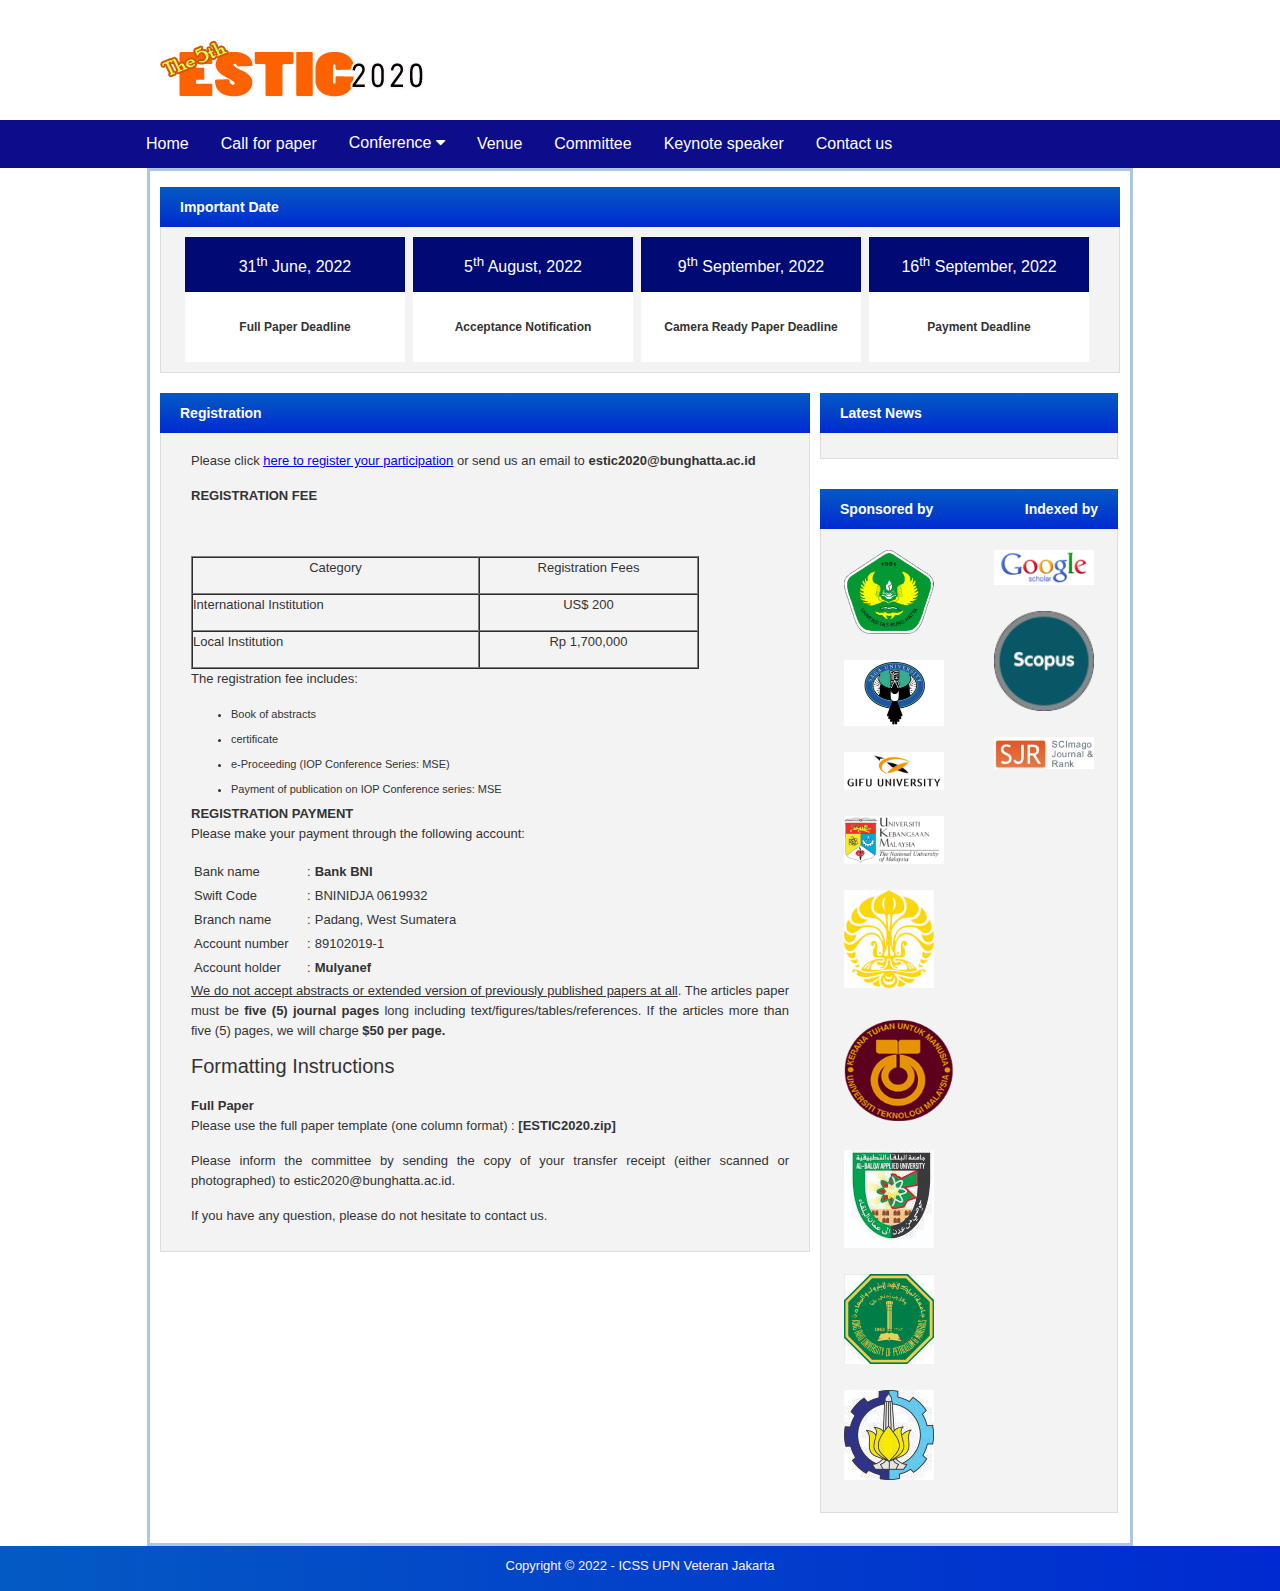
<file: registration.html>
<!DOCTYPE html>
<html lang="en">
<head>
    <meta charset="UTF-8">
    <meta http-equiv="X-UA-Compatible" content="IE=edge">
    <meta name="viewport" content="width=device-width, initial-scale=1.0">
    <title>ICSS Web</title>
    <link rel="stylesheet" href="css/style.css" type="text/css"/>
    <link rel="stylesheet" href="https://cdnjs.cloudflare.com/ajax/libs/font-awesome/4.7.0/css/font-awesome.min.css">
</head>
<body>
    <div id="wrapper">
        <div id="header">
            <div id="site_title"><a href="/index.html"></a></div>
        </div>
    </div>
    <div class="navbar">
        <div class="menu">
            <a href="index.html">Home</a>
            <a href="callforpaper.html">Call for paper</a>
            <div class="dropdown">
                <button class="dropbtn" onclick="myFunction()">Conference
                    <i class="fa fa-caret-down"></i>
                </button>
                <div class="dropdown-content" id="myDropdown">
                    <a href="registration.html">Registration</a>
                    <a href="program.html">Program</a>
                </div>
            </div> 
            <a href="venue.html">Venue</a>
            <a href="committee.html">Committee</a>
            <a href="keynote.html">Keynote speaker</a>
            <a href="contact.html">Contact us</a>
        </div>
    </div>
      
      <script>
      /* When the user clicks on the button, 
      toggle between hiding and showing the dropdown content */
      function myFunction() {
        document.getElementById("myDropdown").classList.toggle("show");
      }
      
      // Close the dropdown if the user clicks outside of it
      window.onclick = function(e) {
        if (!e.target.matches('.dropbtn')) {
        var myDropdown = document.getElementById("myDropdown");
          if (myDropdown.classList.contains('show')) {
            myDropdown.classList.remove('show');
          }
        }
      }
      </script>

    <div id="wrapper" style="border: solid #3a75bd6a;">
        <div id="main2">
            <div class="msection">
                <div class="msection_title">Important Date</div>
                    <div class="msection_bottom">
                        <div class="agenda2">
                            <div class="tglB">
                                31<sup>th</sup> June, 2022
                            </div>
                            <div class="temaB"><b>Full Paper Deadline</b></div>
                        </div>
    
                        <div class="agenda2">
                            <div class="tglB">
                                5<sup>th</sup> August, 2022
                            </div>
                            <div class="temaB"><b>Acceptance Notification</b></div>
                        </div>
    
                        <div class="agenda2">
                            <div class="tglB">
                                9<sup>th</sup> September, 2022
                            </div>
                            <div class="temaB"><b>Camera Ready Paper Deadline</b></div>
                        </div>
    
                        <div class="agenda2">
                            <div class="tglB">
                                16<sup>th</sup> September, 2022
                            </div>
                            <div class="temaB"><b>Payment Deadline</b></div>
                        </div>
                    </div>
                </div>
            </div>

        <div id='main'>
            <div id='content' class='left'>
                <div class='csection_title'>Registration</div>
                <div class='csection_bottom'>
                    <ul class='list'>
                        <p>Please click <span style="text-decoration: underline; color: #0000ff;"><a href="register.html"><span style="color: #0000ff; text-decoration: underline;">here to register your participation</span></a></span> or send us an email to <strong>estic2020@bunghatta.ac.id</strong></p>
                        <p><strong>REGISTRATION FEE</strong></p>
                        <p>&nbsp;</p>
                        <table border="1" cellspacing="0" cellpadding="0">
                            <tbody>
                                <tr>
                                <td width="285">
                                <p align="center">Category</p>
                                </td>
                                <td width="217">
                                <p align="center">Registration Fees</p>
                                </td>
                            </tr>
                            <tr>
                                <td width="285">
                                <p>International Institution</p>
                                </td>
                                <td width="217">
                                <p align="center">US$ 200</p>
                                </td>
                            </tr>
                            <tr>
                                <td width="285">
                                <p>Local Institution</p>
                                </td>
                                <td width="217">
                                <p align="center">Rp 1,700,000</p>
                                </td>
                            </tr>
                            </tbody>
                        </table>
                        <p>The registration fee includes:</p>
                        <ol>
                            <li>Book of abstracts</li>
                            <li>certificate</li>
                            <li>e-Proceeding (IOP Conference Series: MSE)</li>
                            <li>Payment of publication on IOP Conference series: MSE</li>
                        </ol>
                        <p><strong>REGISTRATION PAYMENT</strong><br /> Please make your payment through the following account:</p>
                        <table border="0">
                            <tbody>
                                <tr>
                                    <td>Bank name</td>
                                    <td>&nbsp;&nbsp;&nbsp; :</td>
                                    <td><strong>Bank BNI</strong></td>
                                </tr>
                                <tr>
                                    <td>Swift Code</td>
                                    <td>&nbsp;&nbsp;&nbsp; :</td>
                                    <td>BNINIDJA 0619932</td>
                                </tr>
                                <tr>
                                    <td>Branch name</td>
                                    <td>&nbsp;&nbsp;&nbsp; :</td>
                                    <td>Padang, West Sumatera</td>
                                </tr>
                                <tr>
                                    <td>Account number</td>
                                    <td>&nbsp;&nbsp;&nbsp; :</td>
                                    <td>89102019-1</td>
                                </tr>
                                <tr>
                                    <td>Account holder</td>
                                    <td>&nbsp;&nbsp;&nbsp; :</td>
                                    <td><strong>Mulyanef</strong></td>
                                </tr>
                            </tbody>
                        </table>
                        <p style="text-align: justify;"><span style="text-decoration: underline;">We do not </span><span style="text-decoration: underline;">accept</span><span style="text-decoration: underline;"> abstracts or extended version of previously published papers at all</span>. The articles paper must be <strong>five (5) journal pages</strong> long including text/figures/tables/references. If the articles more than five (5) pages, we will charge <strong>$</strong><strong>5</strong><strong>0 per page</strong><strong>.</strong></p>
                        <h3>Formatting Instructions</h3>
                        <p><strong>Full Paper</strong><br />Please use the full paper template (one column format) : <a href="files/ESTIC2020.zip"><strong>[ESTIC2020.zip]</strong></a></p>
                        <p style="text-align: justify;">Please inform the committee by sending the copy of your transfer receipt (either scanned or photographed) to estic2020@bunghatta.ac.id.</p>
                        <p style="text-align: justify;">If you have any question, please do not hesitate to contact us.</p>
                    </ul>
                </div>
            </div>
        </div>

        <div id="sidebar" class="right">
            <div class="section">
                <div class="section_title">Latest News</div>
                    <div class="section_bottom">
                        <ul class="list_bullet"></ul>
                    </div>
            </div>
            
            <div class="section">
                <div class="section_title">
                    <div class="by1">Sponsored by</div> 
                        <div class="by2"> Indexed by</div> 			
                </div>
                                            
                <div class="section_bottom">
                    <ul class="listby">
                        <table border=0 width="100%">
                            <tr valign="top">
                                <td width="50%">
                                    <img src="images/logo/ubh.png"><br><br>
                                    <img src="images/logo/saga.jpg" width="100" ><br><br>
                                    <img src="images/logo/gifu.png" width="100" ><br><br>
                                    <img src="images/logo/ukm.png" width="100"><br><br>
                                    <img src="images/logo/ui2.jpg"><br><br>
                                    <img src="images/logo/utm.png" width=110><br><br>
                                    <img src="images/logo/balqa.jpg"><br><br>
                                    <img src="images/logo/king.jpg"><br><br>
                                    <img src="images/logo/its2.jpg">
                                </td>
                                <td align="right"><img src="images/logo/goo.png"  width="100"><br><br>
                                    <img src="images/logo/scopus.png" width="100">
                                    <br><br>
                                    <img src="images/logo/scimago.jpg" width="100"><br><br>
                                    <!--<img src="files/matec.jpg" width="100" /> <br /><br>-->
                                </td>
                            </tr> 
                        </table>
                    </ul>
                </div>
            </div>
            <div class="cleaner"></div>
        </div>        
        <div class="clear"></div>
    </div>
        
    <div id="footer_wrapper">    
        <div id="footer">
            Copyright &copy; 2022 - ICSS UPN Veteran Jakarta
        </div>
    </div>

</body>
</html>
</file>
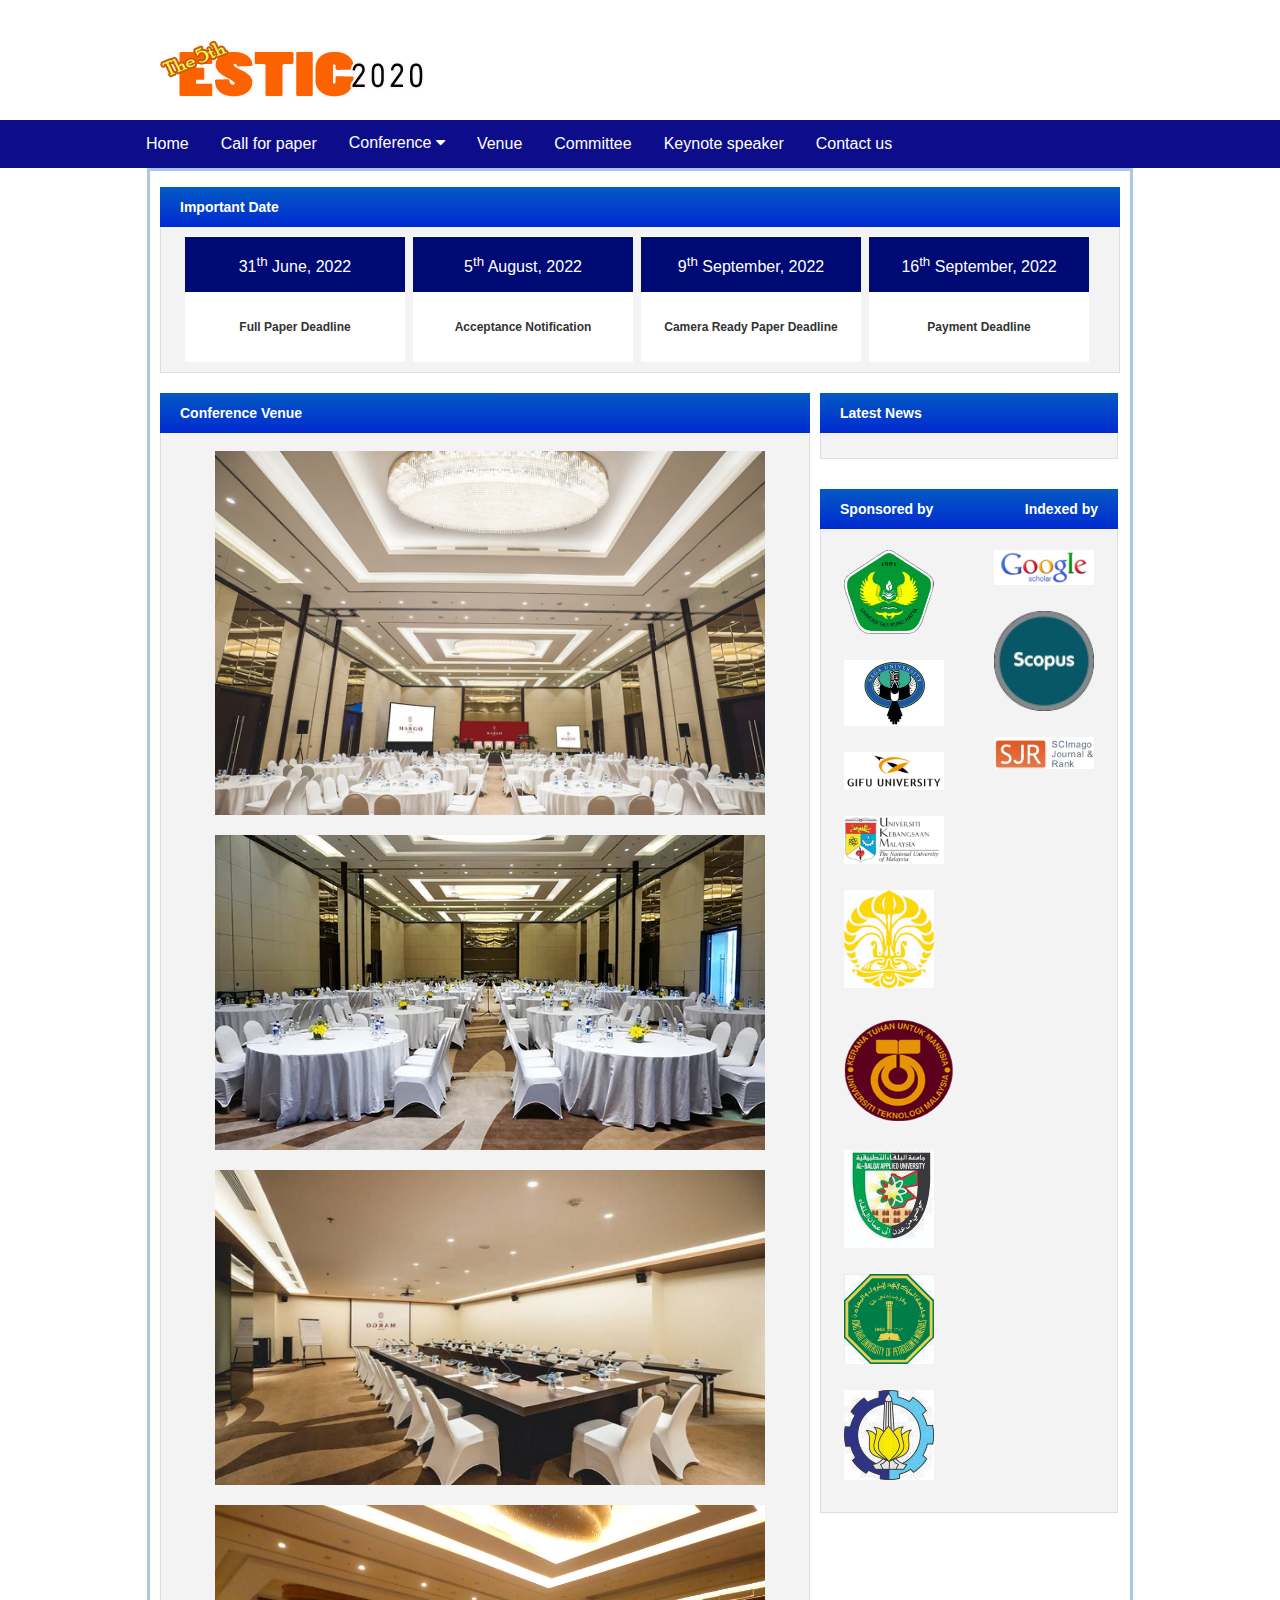
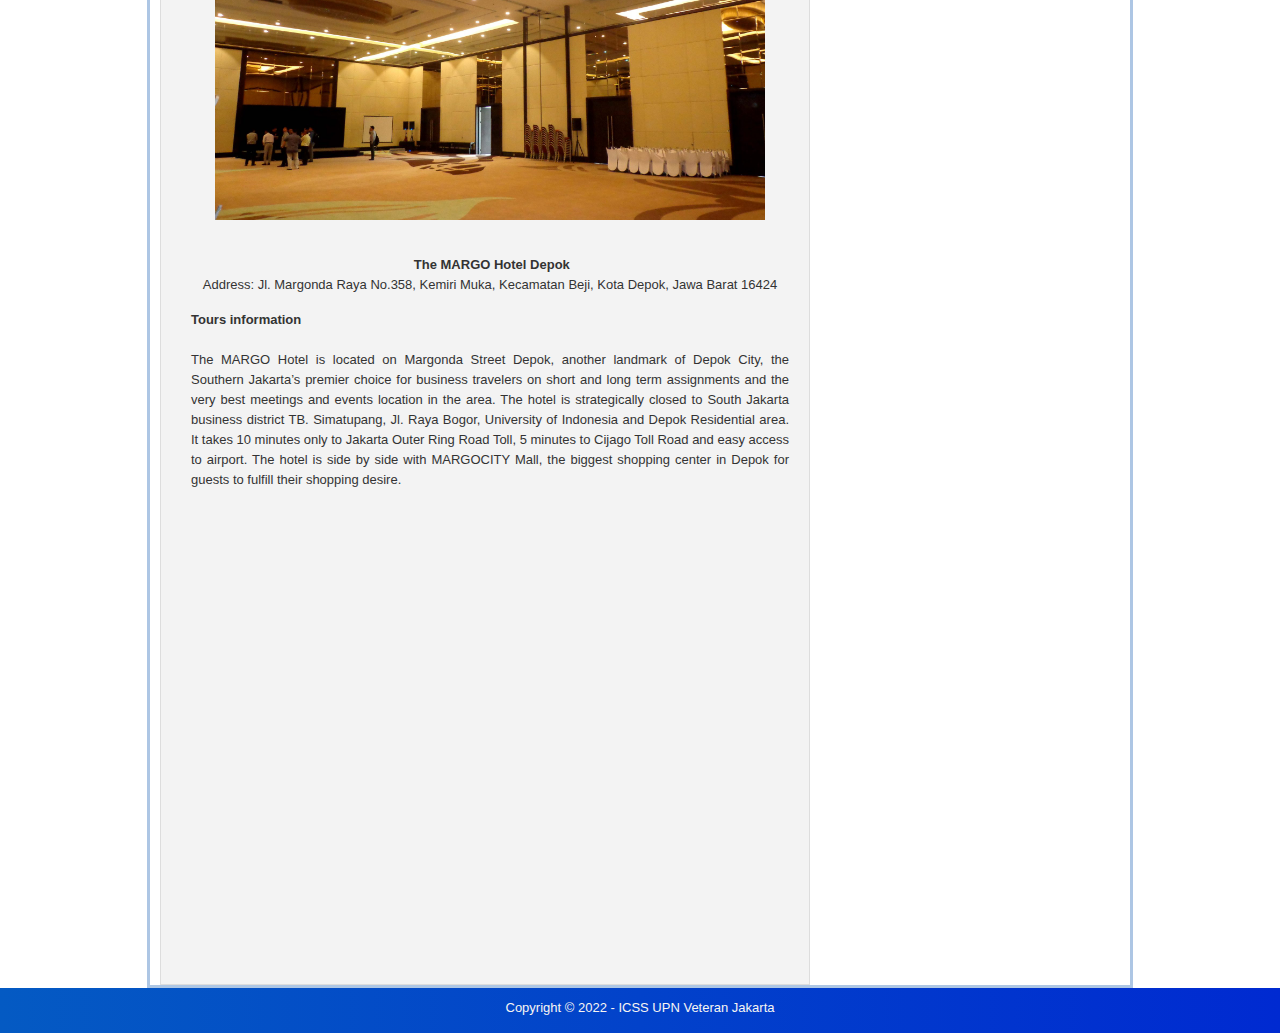
<file: venue.html>
<!DOCTYPE html>
<html lang="en">
<head>
    <meta charset="UTF-8">
    <meta http-equiv="X-UA-Compatible" content="IE=edge">
    <meta name="viewport" content="width=device-width, initial-scale=1.0">
    <title>ICSS Web</title>
    <link rel="stylesheet" href="css/style.css" type="text/css"/>
    <link rel="stylesheet" href="https://cdnjs.cloudflare.com/ajax/libs/font-awesome/4.7.0/css/font-awesome.min.css">
</head>
<body>
    <div id="wrapper">
        <div id="header">
            <div id="site_title"><a href="/index.html"></a></div>
        </div>
    </div>
    <div class="navbar">
        <div class="menu">
            <a href="index.html">Home</a>
            <a href="callforpaper.html">Call for paper</a>
            <div class="dropdown">
                <button class="dropbtn" onclick="myFunction()">Conference
                    <i class="fa fa-caret-down"></i>
                </button>
                <div class="dropdown-content" id="myDropdown">
                    <a href="registration.html">Registration</a>
                    <a href="program.html">Program</a>
                </div>
            </div> 
            <a href="venue.html">Venue</a>
            <a href="committee.html">Committee</a>
            <a href="keynote.html">Keynote speaker</a>
            <a href="contact.html">Contact us</a>
        </div>
    </div>
      
      <script>
      /* When the user clicks on the button, 
      toggle between hiding and showing the dropdown content */
      function myFunction() {
        document.getElementById("myDropdown").classList.toggle("show");
      }
      
      // Close the dropdown if the user clicks outside of it
      window.onclick = function(e) {
        if (!e.target.matches('.dropbtn')) {
        var myDropdown = document.getElementById("myDropdown");
          if (myDropdown.classList.contains('show')) {
            myDropdown.classList.remove('show');
          }
        }
      }
      </script>

    <div id="wrapper" style="border: solid #3a75bd6a;">
        <div id="main2">
            <div class="msection">
                <div class="msection_title">Important Date</div>
                    <div class="msection_bottom">
                        <div class="agenda2">
                            <div class="tglB">
                                31<sup>th</sup> June, 2022
                            </div>
                            <div class="temaB"><b>Full Paper Deadline</b></div>
                        </div>
    
                        <div class="agenda2">
                            <div class="tglB">
                                5<sup>th</sup> August, 2022
                            </div>
                            <div class="temaB"><b>Acceptance Notification</b></div>
                        </div>
    
                        <div class="agenda2">
                            <div class="tglB">
                                9<sup>th</sup> September, 2022
                            </div>
                            <div class="temaB"><b>Camera Ready Paper Deadline</b></div>
                        </div>
    
                        <div class="agenda2">
                            <div class="tglB">
                                16<sup>th</sup> September, 2022
                            </div>
                            <div class="temaB"><b>Payment Deadline</b></div>
                        </div>
                    </div>
                </div>
            </div>

        <div id='main'>
            <div id='content' class='left'>
                <div class='csection_title'>Conference Venue</div>
                <div class='csection_bottom'>
                    <ul class='list'>
                        <p><img style="display: block; margin-left: auto; margin-right: auto;" src="./images/margohotel/meetingroom1.jpg" alt="" width="550" height="364"><br>
                            <img style="display: block; margin-left: auto; margin-right: auto;" src="./images/margohotel/meetingroom2.webp" alt="" width="550" height="315"><br>
                            <img style="display: block; margin-left: auto; margin-right: auto;" src="./images/margohotel/meetingroom3.jpg" alt="" width="550" height="315"><br>
                            <img style="display: block; margin-left: auto; margin-right: auto;" src="./images/margohotel/meetingroom4.jpg" alt="" width="550" height="315"><br>
                        <p style="text-align: center;">&nbsp;<span style="font-size: small;"><strong>The MARGO Hotel Depok</strong></span><br>Address: Jl. Margonda Raya No.358, Kemiri Muka, Kecamatan Beji, Kota Depok, Jawa Barat 16424</p>
                       
                        <p style="text-align: justify;">
                            <strong>Tours information</strong><br /><br />
                            The MARGO Hotel is located on Margonda Street Depok, another landmark of Depok City, the Southern Jakarta’s premier choice for business 
                            travelers on short and long term assignments and the very best meetings and events location in the area. The hotel is strategically closed 
                            to South Jakarta business district TB. Simatupang, Jl. Raya Bogor, University of Indonesia and Depok Residential area. It takes 10 minutes 
                            only to Jakarta Outer Ring Road Toll, 5 minutes to Cijago Toll Road and easy access to airport. The hotel is side by side with MARGOCITY Mall, 
                            the biggest shopping center in Depok for guests to fulfill their shopping desire.
                        </p>
                        <iframe src="https://www.google.com/maps/embed?pb=!1m18!1m12!1m3!1d3965.17153979838!2d106.83125721437348!3d-6.3718418953892835!2m3!1f0!2f0!3f0!3m2!1i1024!2i768!4f13.1!3m3!1m2!1s0x2e69ec0e48e3fcef%3A0xa32b5205cfd6ef6!2sThe%20Margo%20Hotel%20Depok!5e0!3m2!1sid!2sid!4v1652018363009!5m2!1sid!2sid" width="600" height="450" style="border:0;" allowfullscreen="" loading="lazy" referrerpolicy="no-referrer-when-downgrade"></iframe>
                       
                    </ul>
                </div>
            </div>
        </div>

        <div id="sidebar" class="right">
            <div class="section">
                <div class="section_title">Latest News</div>
                    <div class="section_bottom">
                        <ul class="list_bullet"></ul>
                    </div>
            </div>
            
            <div class="section">
                <div class="section_title">
                    <div class="by1">Sponsored by</div> 
                        <div class="by2"> Indexed by</div> 			
                </div>
                                            
                <div class="section_bottom">
                    <ul class="listby">
                        <table border=0 width="100%">
                            <tr valign="top">
                                <td width="50%">
                                    <img src="images/logo/ubh.png"><br><br>
                                    <img src="images/logo/saga.jpg" width="100" ><br><br>
                                    <img src="images/logo/gifu.png" width="100" ><br><br>
                                    <img src="images/logo/ukm.png" width="100"><br><br>
                                    <img src="images/logo/ui2.jpg"><br><br>
                                    <img src="images/logo/utm.png" width=110><br><br>
                                    <img src="images/logo/balqa.jpg"><br><br>
                                    <img src="images/logo/king.jpg"><br><br>
                                    <img src="images/logo/its2.jpg">
                                </td>
                                <td align="right"><img src="images/logo/goo.png"  width="100"><br><br>
                                    <img src="images/logo/scopus.png" width="100">
                                    <br><br>
                                    <img src="images/logo/scimago.jpg" width="100"><br><br>
                                    <!--<img src="files/matec.jpg" width="100" /> <br /><br>-->
                                </td>
                            </tr> 
                        </table>
                    </ul>
                </div>
            </div>
            <div class="cleaner"></div>
        </div>        
        <div class="clear"></div>
    </div>
        
    <div id="footer_wrapper">    
        <div id="footer">
            Copyright &copy; 2022 - ICSS UPN Veteran Jakarta
        </div>
    </div>

</body>
</html>
</file>
<file: css/style.css>
body {
	margin: 0;
	padding: 0;
	color: #333;
	font-family: Verdana, Geneva, sans-serif;
	font-size: 13px;
	line-height: 20px; 
	background-color: #fff; 
	/* background-image: url(../images/header.png); */
	background-position: top;
	background-repeat: repeat-x
}

h1, h2, h3, h4, h5, h6 {
	color:#333;
	font-weight:400;
	padding: 0;
	margin: 0;
	font-family: Verdana, Geneva, sans-serif;
}

h1 { font-size:32px; margin-bottom: 20px; }
h2 { font-size:26px; margin-bottom: 20px; line-height: 28px }
h3 { font-size:20px; margin-bottom: 20px; }
h4 { font-size:18px; margin-bottom: 10px; }
h5 { font-size:16px }
h6 { font-size:14px }
.header { display: block }


.left { float: left }
.right { float: right }

img { margin: 0; padding: 0}

.img_border { background: #ede8e8; padding: 4px; border: 1px solid #dcd5d5 }

.img_frame { position: relative; display: block; padding: 7px }

.img_frame span { position: absolute; top: 0; left: 0; z-index: 0 }

.img_frame img, .img_frame iframe { position: absolute; top: 7px; left: 7px; z-index: 10 }

.img_frame_13 { width: 280px; height: 157px }
.img_frame_13 span { background: url(../images/image_frame_13.png); width: 300px; height: 177px }

.img_frame_14 { width: 203px; height: 108px }
.img_frame_14 span { background: url(../images/image_frame_14.png); width: 217px; height: 122px }

.img_frame_23 { width: 616px; height: 216px }
.img_frame_23 span { background: url(../images/image_frame_23.png); width: 630px; height: 230px }

.img_frame_12 { width: 451px; height: 245px }
.img_frame_12 span { background: url(../images/image_frame_12.png); width: 465px; height: 260px }

.img_nom { display: block; margin-bottom: 15px }

.img_fl { float: left; margin: 3px 15px 5px 0 }

.img_fr { float: left; margin: 3px 0 5px 15px }

a:link, a:visited { color: #dc8924; text-decoration: none}
a:hover { color: #CC3300; text-decoration:underline }
a:hover,a:active { outline:none }

a.more, .submit_btn { clear: both; display: block; width: 80px; height: 24px; line-height: 24px; text-align: center; text-decoration: none; background: url(../images/button.png) no-repeat }

.submit_btn { border: none; cursor: pointer }

em { color: #555 }
p { margin: 0 0 15px 0 }


.list_bullet { margin: 10px 0 10px 2px; padding: 0; list-style: none }
.list_bullet li { font-style:italic; font-size:11px; color:#555; margin: 0 0 7px 0; padding: 0 0 0 15px; background: url(../images/bullet.png) no-repeat scroll 0 5px  }


.col { float: left; margin: 0 30px 20px 0 }
.half { width: 465px; margin-bottom: 30px }
.one_third { width: 300px }
#content, .two-third { width: 630px 
}

.csection {
	width: 630px;
	margin: 0 0 30px 0;
}

.csection_title {
	width: 630px;
	height: 30px;
	background-image: linear-gradient(
		#045ac3, #002ad1
    );
	
	font-size: 14px;
	font-weight:bold;
	color: #FFF;
	padding: 10px 0 0 20px;
}

.csection_bottom {
	width: 608px;
	border-bottom: 1px solid #DDD;
	border-left: 1px solid #DDD;
	border-right: 1px solid #DDD;
	padding: 5px 20px 10px 20px;
	background: #F3F3F3
}




#sidebar { width: 300px }
.one_fourth { width: 217px }

.clear { clear: both; display: block; }
.h20 { height: 20px }
.h40 { height: 40px }

.no_bullet { margin: 0; padding: 0; list-style: none }
.no_bullet li { margin: 0 0 20px 0; padding: 0 }
a.header { display: block; font-weight: 700 }

#wrapper {
	width: 960px;
	padding: 0 10px;
	margin: 0 auto;
}

#header {
	height: 120px;
}

#menu {
	height: 30px;
	
}

#tslider {
	padding: 10px 0;
	height: 350px;
	margin-top: 40px;
}

#main {
	padding: 10px 0 0;
	
}

#main2 {
	padding: 10px 0 0;
	margin-top:6px;
}

#main3 {
	padding: 10px 0 0;
	margin-top:40px;
}
#main1 {
	width: 960px;
	padding: 10px 0 0;
	
	
}


.msection {
	width: 960px;
	margin: 0 0 10px 0;
}

.msection_title {
	width: 940px;
	height: 30px;
	background-image: linear-gradient(
		#045ac3, #002ad1);
	
	font-size: 14px;
	font-weight:bold;
	color: #FFF;
	padding: 10px 0 0 20px;
}

.msection_bottom {
	width: 918px;
	height: 130px;
	border-bottom: 1px solid #DDD;
	border-left: 1px solid #DDD;
	border-right: 1px solid #DDD;
	padding: 5px 20px 10px 20px;
	background: #F3F3F3
}

#bottom_wrapper {
	width: 100%;
	border-top: 5px solid #f7f5f3;
	background: #ebe7e4
}

#bottom {
	width: 960px;
	margin: 0 auto;
	padding: 20px 10px;
}

#footer_wrapper {
	width: auto;
	background-image:
    linear-gradient(
      to right, 
      #045ac3, #002ad1
    );
	
}

#footer {
	width: 960px;
	height:30px;
	text-align:center;
	margin: 0 auto;	
	padding: 10px 10px 5px;
	color: #f7f5f3;
}

#site_title { float: left; margin-top: 40px; }
#site_title a { display: block; font-size: 12px; font-family: Georgia, "Times New Roman", Times, serif; width: 285px; height: 60px; color: #acacac; text-indent: -10000px; background: url(../images/logo.png) no-repeat top left }

#search { float: right; margin-top: 50px; width: 243px; height: 36px; background: url(../images/search.png) }
#search form {
	margin: 0;
	padding: 0;
}

#search .txt_field {
	float: left;
	display: block;
	height: 25px;
	line-height: 16px;
	width: 190px;
	margin: 0px 5px 0px 0px;
	color: #999999;
	font-size: 12px;
	padding: 5px 0px 5px 10px;
	font-variant: normal;
	border: none;	
	background: none;
}

#search .sub_btn {
	float: right;
	display: block;
	color: #fff;
 	height: 34px;
	width: 36px;
	font-size: 11px;
	font-weight: 700;
	line-height: 26px;
	cursor: pointer;
	border: none;
	background: none;	
}

.post { clear: both; margin: 0 0 20px 0; padding: 0 0 20px 0; border-bottom: 1px solid #eee }
.post h2 { font-size: 24px; margin-bottom: 10px }
.post_meta { margin-bottom: 30px; font-size: 9px; line-height: 10px }
.post_meta span { display: block; float: left; border-left: 1px solid #eee; margin-right: 20px; padding-left: 10px }
.post .img_fl { margin-right: 30px }
.comment_list { margin: 0; padding: 0; list-style: none }
.comment_list .comment_box { padding: 20px; border-bottom: 1px solid #efefef }
.comment_list li { margin-bottom: 20px }
.comment_list li ul { list-style: none; background: none }
.comment_list li ul li .comment_box { background: #efefef }
.comment_content { float: right; width: 480px }
.comment_list li ul li.depth_2 .comment_content  { width: 440px }
.comment_list li ul li.depth_3 .comment_box { background: #ccc }
.comment_list li ul li.depth_3 .comment_content  { width: 400px }


#comment_form { margin-top: 40px }

#comment_form textarea {
	background:#ffffff none repeat fixed 0 0;
	border: 1px solid #cccccc; 
	display: block;
	margin-top: 5px;
	width: 360px; 
	height: 150px;
	padding: 5px; 
	color: #555555; 
	font-family: Verdana, Arial, Helvetica, sans-serif;
	font-size: 12px;
}

#comment_form .form_row {
	width: 100%;
	margin-bottom: 15px;
}

#comment_form form input {
	margin-top: 5px;
	padding: 5px;
	width: 200px;
	background:#fff none repeat fixed 0 0;
	border: 1px solid #ccc;
	color: #555555; 
	font-family: Verdana, Arial, Helvetica, sans-serif;
	font-size: 12px;
}

#comment_form .submit_btn {
	display: block; width: 70px; height: 30px; line-height: 30px; padding: 0 8px; text-align: center; text-decoration: none; font-weight: bold;  background-color: #524239; border: 1px solid #2f2f2f; color: #fff; font-size:11px; cursor: pointer 
}

#gallery { margin: 0; padding: 0 }
#gallery .gallery_box {	padding-bottom: 30px; margin-bottom: 30px }

#contact_form { padding: 0; margin-bottom: 40px }
#contact_form form { margin: 0px; padding: 0px; }

#contact_form form .input_field { 
	width: 400px; 
	padding: 5px; 
	color: #555555; 
	background: #ffffff; 
	border: 1px solid #cccccc; 
	font-family: Verdana, Arial, Helvetica, sans-serif;
	font-size: 12px;
}

#contact_form form label { display: block; width: 300px; margin-right: 12px; font-size: 11px }

#contact_form form textarea { 
	width: 400px; 
	height: 160px; 
	padding: 5px; 
	color: #555555; 
	background: #ffffff; 
	border: 1px solid #cccccc; 
	font-family: Verdana, Arial, Helvetica, sans-serif;
	font-size: 12px;
}

#sidebar h3 { padding: 10px 0 10px 10px; height: 25px; background-image: linear-gradient(
	#045ac3, #002ad1); }

.sidebar_box { margin-bottom: 40px }
.sidebar_box_content {padding-left: 10px }

.footer_gallery { margin: 0; padding:0; list-style: none }
.footer_gallery li { margin: 0 10px 10px 0; padding: 0; display: block; float: left }

.pagging { margin: 0 0 20px; padding: 0 }
.pagging ul { margin: 0; padding: 0; list-style: none }
.pagging ul li { margin: 0; padding: 0; display: inline }
.pagging ul li a { float: left; display: block; color: #666; text-decoration: none; margin-right: 5px; padding: 5px 10px; background: #ebe7e4; border: 1px solid #d6d0cc}
.pagging ul li a:hover { color: #fff; background: #cfccc9; }

.no_margin_right { margin-right: 0 }
.last_box { margin-bottom: 0; background: none }

.section {
	width: 300px;
	margin: 0 0 30px 0;
}



.section_title {
	width: 278px;
	height: 30px;
background-image: linear-gradient(
	#045ac3, #002ad1);
	
	font-size: 14px;
	font-weight:bold;
	color: #FFF;
	padding: 10px 0 0 20px;
}

.by1 {
	text-align: left;
	
}

.by2 {
	text-align: right;
	margin-top: -20px;
	margin-right: 20px;
	
}

.section_bottom {
	width: 256px;
	border-bottom: 1px solid #DDD;
	border-left: 1px solid #DDD;
	border-right: 1px solid #DDD;
	padding: 5px 20px 10px 20px;
	background: #F3F3F3
}
.list {
	color: #333;
	text-align: justify;
	list-style: none;
	padding: 0 0 0 10px;
}


.agenda {
	width: 220px;
	float:left;
	margin: 4px;
	padding: 1px 0 0 0;
	background-color:#FFF;
}

.agenda2 {
	width: 220px;
	float:left;
	margin: 4px;
	padding: 1px 0 0 0;
	background-color:#FFF;
}


.tglA {
	font-size:16px;
	padding-top: 10px;
	color:#FFF;
	background-color: #AA8500;
	text-align:center;
	width:220px;
	height: 35px;
	
}

.temaA {
	padding: 4px 0 30px 0;
	text-align:center;
	font-size:11px;
	
	
}

.tglB {
	font-size:16px;
	padding-top: 15px;
	padding-bottom: 15px;
	color:#FFF;
	background-color: #000a75;
	text-align:center;
	width:220px;	
}

.temaB {
	padding: 25px 0 25px 0;
	text-align:center;
	font-size: 12px;
	
	
}


.listby {
	
	padding: 0 0 0 0;
}

.list li {
	font-size: 11px;
	list-style: disc;
	padding: 0px;
	margin: 5px 0px;
}

.list a {
	color: #333;
	text-decoration: none;
}

.list a:hover {
	color: #0066CC;
	text-decoration: underline;
}

/* .nav {
    width: 100%;
    background: #0d0d8c;
    height: 80px;
}

.nav ul {
    list-style: none;
    padding: 0;
    margin: 0;
    position: absolute;
}

.nav ul li {
    float: left;
    margin-top: 20px;
}

.nav ul li a {
    width: 150px;
    color: white;
    display: block;
    text-decoration: none;
    font-size: 15px;
    text-align: center;
    padding: 10px;
    border-radius: 10px;
    font-weight: 500 ;
}

.nav a:hover{
    background: #03528eba;
}

.nav ul li ul {
    background: #0d0d8c;
}

.nav ul li ul li {
    float: none;
}

.nav ul li ul {
    display: none;
}

.nav ul li:hover ul {
    display: block;
} */

.banner {
    margin: 25px 0;
}

/* nav ul {
	list-style: none;
}

header {
	background-color: #2c3e50;
	padding: 2rem 0;
}

nav {
	max-width: 1100px;
	margin: 0 auto;
	display: flex;
	justify-content: space-between;
	align-items: center;
}

.logo {
	font-size: 1.5rem;
	color: white;
	font-weight: 700;
}

.menu > li, .menu > a {
	display: inline-block;
}

.menu li {
	position: relative;
}

.menu a {
	text-decoration: none;
	color: white;
	display: block;
	padding: 10px 1.5rem;
	transition: background-color .22s ease, color .22s ease;
}

.menu a:hover {
	background-color: #f34940;
	color: white;
}

.submenu {
	position: absolute;
	background-color: #2c3e50;
	width: 140px;
	left: 0;
	display: none;
}

.menu li:onClick > .submenu {
	display: block;
} */

.navbar {
	overflow: hidden;
	background-color: #0d0d8c;
	font-family: Arial, Helvetica, sans-serif;
	width: auto;
	/* width: 960px; */
	padding: 0 10px;
	margin: auto;
	
  }

  .navbar .menu {
	width: 1500px;	
	margin: 0 180px;
}
  
  .navbar a {
	float: left;
	font-size: 16px;
	color: white;
	text-align: center;
	padding: 14px 16px;
	text-decoration: none;
  }
  
  .dropdown {
	float: left;
	overflow: hidden;
  }
  
  .dropdown .dropbtn {
	cursor: pointer;
	font-size: 16px;  
	border: none;
	outline: none;
	color: white;
	padding: 14px 16px;
	background-color: inherit;
	font-family: inherit;
	margin: 0;
  }
  
  .navbar a:hover, .dropdown:hover .dropbtn, .dropbtn:focus {
	background-color: #03528eba;
  }
  
  .dropdown-content {
	display: none;
	position: absolute;
	background-color: #f9f9f9;
	min-width: 160px;
	box-shadow: 0px 8px 16px 0px rgba(0,0,0,0.2);
	z-index: 1;
  }
  
  .dropdown-content a {
	float: none;
	color: black;
	padding: 12px 16px;
	text-decoration: none;
	display: block;
	text-align: left;
  }
  
  .dropdown-content a:hover {
	background-color: #ddd;
  }
  
  .show {
	display: block;
  }

  @media screen and (max-width: 750px) {
	.navbar{
		width: 960px;
	}

	#footer_wrapper {
		width: 980px;
	}
 }

 @media screen and (max-width: 1000px) {
	.navbar .menu {	
		margin: 0 80px;
	}
 }

 @media screen and (max-width: 1300px) {
	.navbar .menu {	
		margin: 0 120px;
	}
 }
</file>
